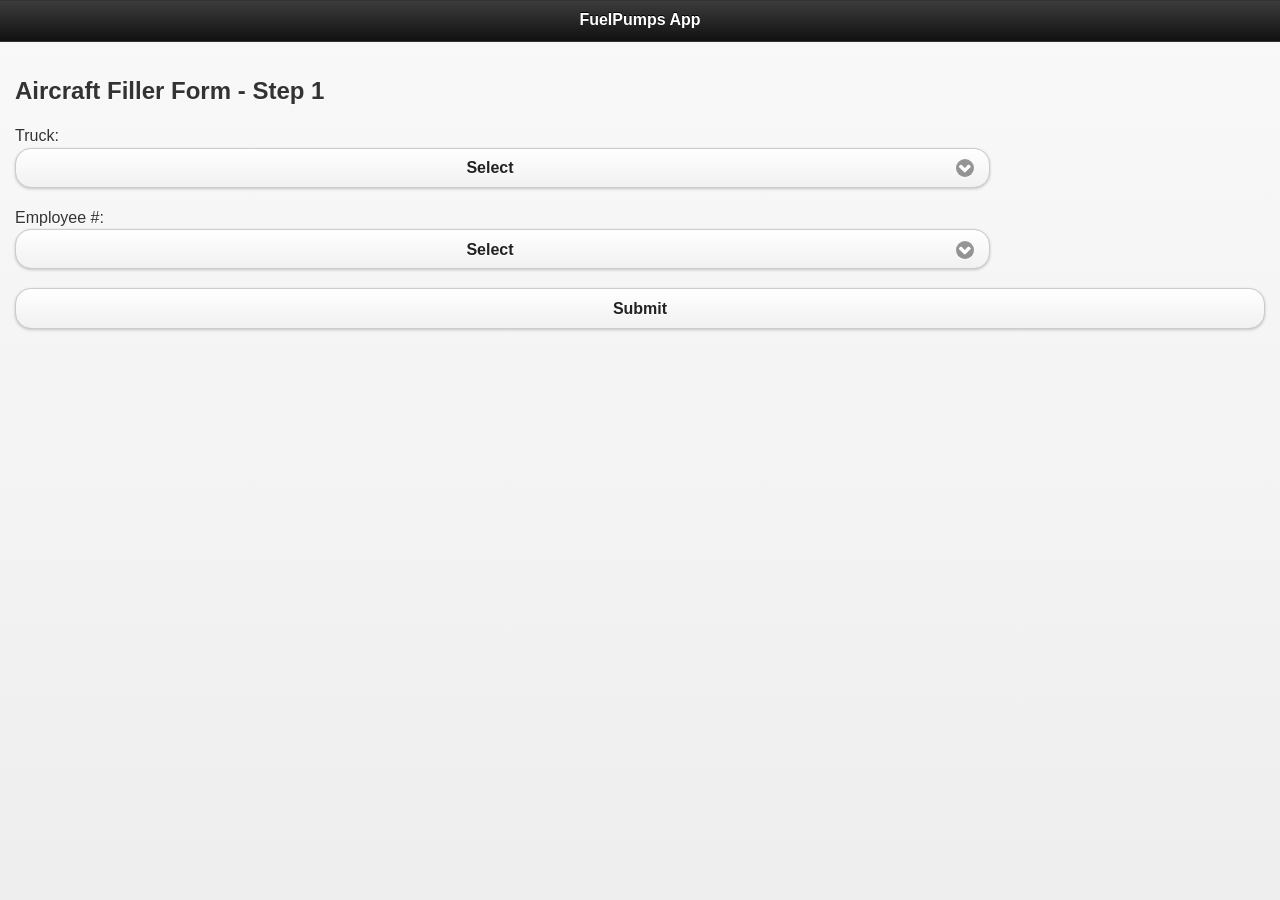
<file: index.html>
<!DOCTYPE html>
<html>
<head>
  <meta charset="utf-8">
  <title>Home | FuelPumps</title>
  <meta name="viewport" content="width=device-width, initial-scale=1">
  <meta name="apple-mobile-web-app-capable" content="yes">
  <meta name="apple-mobile-web-app-status-bar-style" content="black">

  <link href="css/styles.css" rel="stylesheet">

  <script src="js/jquery-1.9.1.min.js"></script>
  <script src="js/jquery.mobile-1.3.1.min.js"></script>
  <script src="js/codiqa.ext.min.js"></script>
  <script src="js/fuelpumps.js"></script>
  <script src="js/cookie.js"></script>
</head>
<body>
  <div data-role="page" data-control-title="Home" id="page1">
      <div data-theme="a" data-role="header">
          <h3>
              FuelPumps App
          </h3>
          
      </div>
	  <form>
      <div data-role="content">
          <h2>
              Aircraft Filler Form - Step 1
          </h2>
          <div data-role="fieldcontain" data-controltype="selectmenu">
              <label for="truck">
                  Truck:
              </label><br />
              <select id="truck" name="">
				  <option value="">
                      Select
                  </option>
				  
                  <option value="Truck 1">
                      Truck 1
                  </option>
                  <option value="Truck 2">
                      Truck 2
                  </option>
                  <option value="Truck 3">
                      Truck 3
                  </option>
              </select>
          </div>
          <div data-role="fieldcontain" data-controltype="selectmenu">
              <label for="employee_no">
                  Employee #:
              </label><br />
              <select id="employee_no" name="">
				  <option value="">
                      Select
                  </option>
                  <option value="000123">
                      000123
                  </option>
                  <option value="000124">
                      000124
                  </option>
                  <option value="000125">
                      000125
                  </option>
                  <option value="000126">
                      000126
                  </option>
                  <option value="000127">
                      000127
                  </option>
                  <option value="000128">
                      000128
                  </option>
                  <option value="000129">
                      000129
                  </option>
              </select>
          </div>
          
          <input type="submit" value="Submit"/>
      </div>
	  </form>
  </div>
  
       
<script type="text/javascript">
$(document).ready(function(){



  $("form").submit(function(){
	
	var truck = $("#truck").val();
	var employee_no = $("#employee_no").val();
	
	//alert(truck+' '+employee_no)
	
	if(truck == '' || employee_no == '')
	{
		alert("Please select both options.");
	}
	else
	{
		//alert(truck+" "+employee_no)
		//setCookie("cook_truck", truck)
		//setCookie("cook_employee_no", employee_no)
		//window.location.href = "carFill1.html"
		
		window.localStorage.setItem("cook_truck", truck);
		window.localStorage.setItem("cook_employee_no", employee_no);
		
		var url = "carFill1.html";    
		$(location).attr('href',url);

	}
	return false;
   
  });
});
</script>


</body>
</html>
</file>
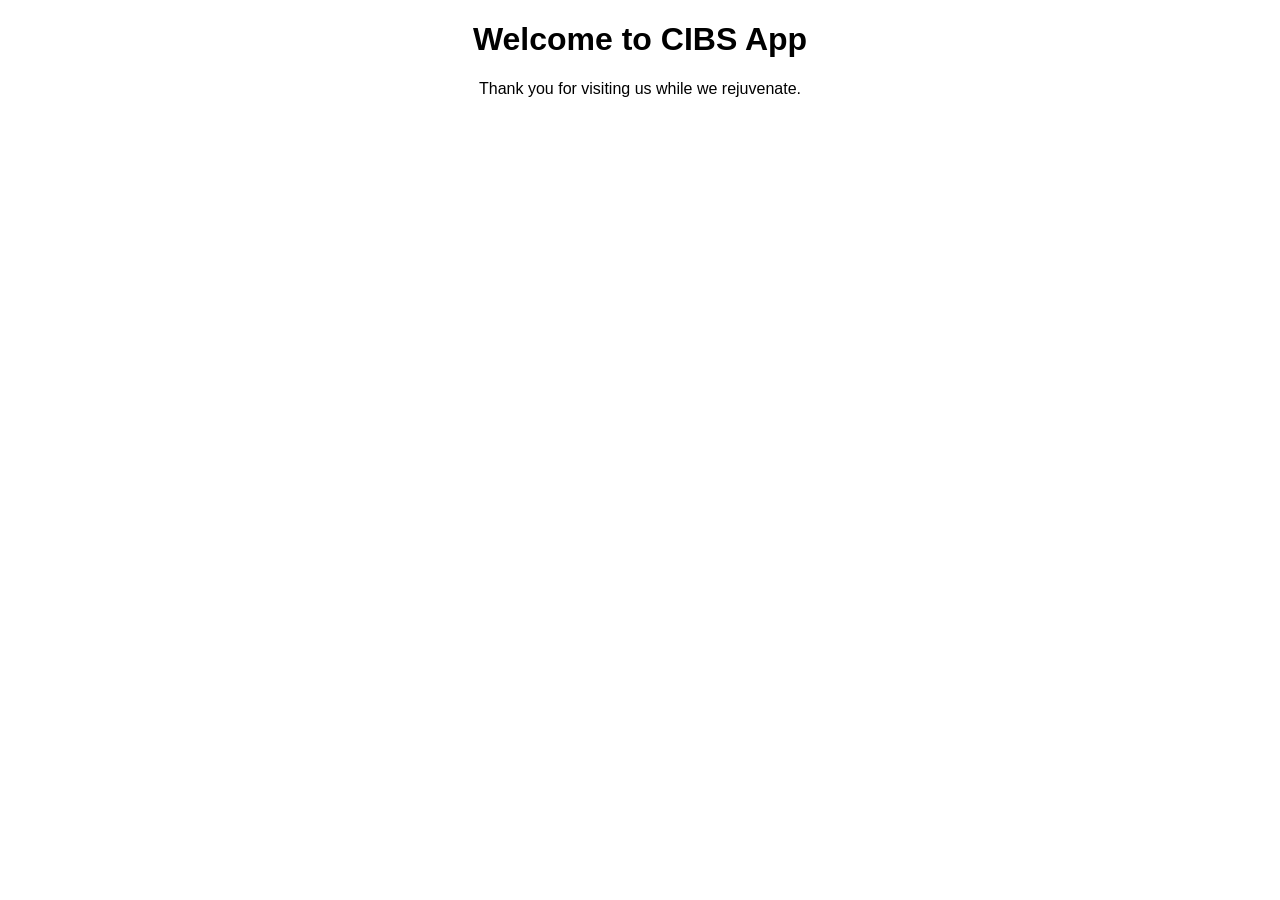
<file: webservices/index.html>
<!DOCTYPE html>
<html>
<head>
<title>Welcome to CIBS App</title>
<style>
body {
	text-align:center;
	font-family:Geneva, Arial, Helvetica, sans-serif;
}
</style>

</head>
<body>
<h1>Welcome to CIBS App</h1>

<p>Thank you for visiting us while we rejuvenate.</p>
</body>
</html>
</file>
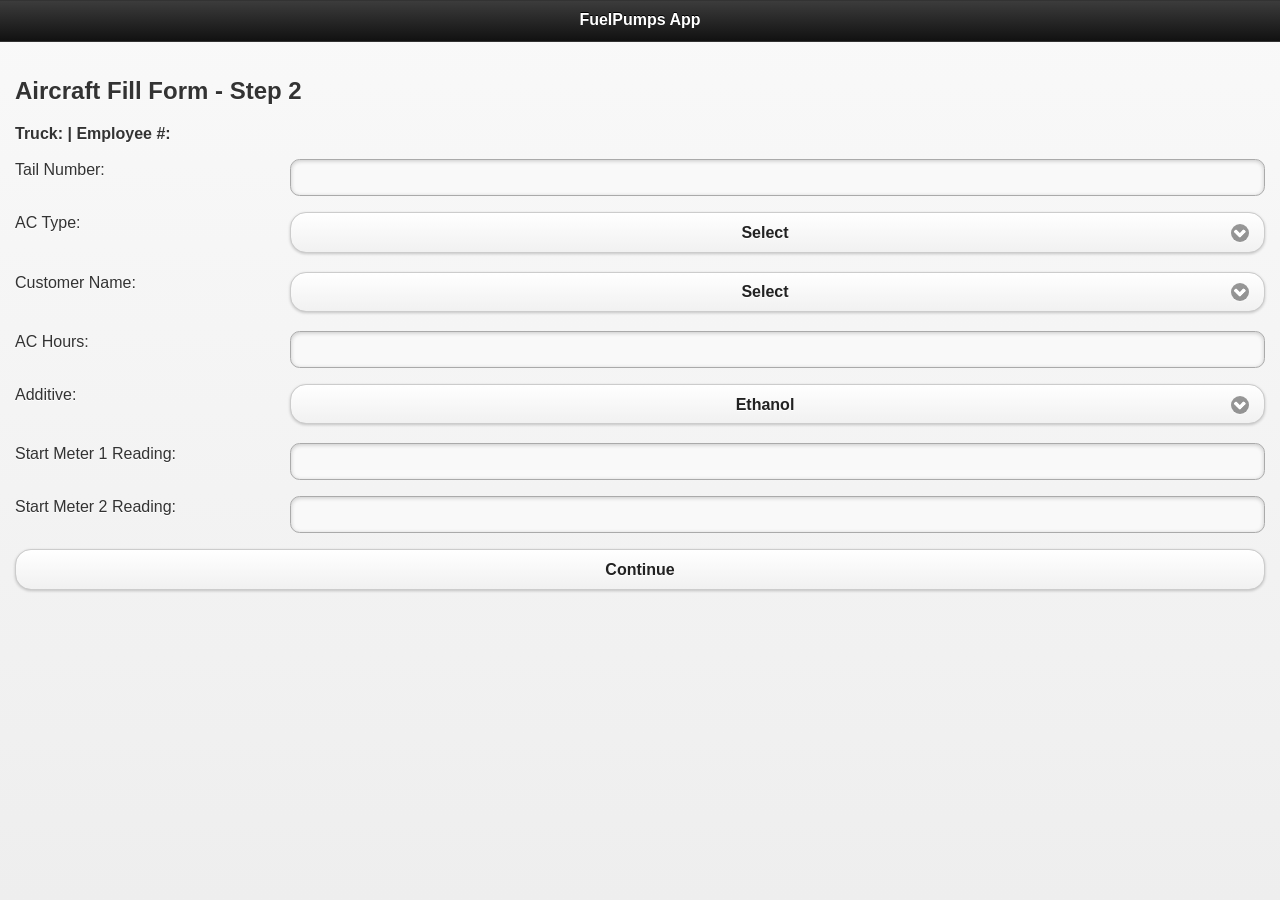
<file: carFill1.html>
<!DOCTYPE html>
<html>
<head>
  <meta charset="utf-8">
  <title>Aircraft Fill Form | FuelPumps</title>
  <meta name="viewport" content="width=device-width, initial-scale=1">
  <meta name="apple-mobile-web-app-capable" content="yes">
  <meta name="apple-mobile-web-app-status-bar-style" content="black">

  <link href="css/styles.css" rel="stylesheet">

  <script src="js/jquery-1.9.1.min.js"></script>
  <script src="js/jquery.mobile-1.3.1.min.js"></script>
  <script src="js/codiqa.ext.min.js"></script>
  <script src="js/fuelpumps.js"></script>  
  <script src="js/cookie.js"></script>
  
  
  
</head>
<body>
  <div data-role="page" data-control-title="Aircraft Fill Form" id="page4">
      <div data-theme="a" data-role="header">
          <h3>
              FuelPumps App
          </h3>
          
      </div>
	  <form>
      <div data-role="content">
          <h2>
              Aircraft Fill Form - Step 2 
          </h2>
		  
		 
          <b>Truck: <span id="lab_pump_name"></span> | Employee #: <span id="lab_filler_no"></span></b>
          
         <div data-role="fieldcontain" data-controltype="textinput">
              <label for="tail_id">
                  Tail Number:
              </label>
              <input name="" id="tail_id" placeholder="" value="" type="text"/>
          </div>
          <div data-role="fieldcontain" data-controltype="selectmenu">
              <label for="ac_type">
                  AC Type:
              </label>
              <select id="ac_type" name="">
				  <option value="">
                      Select
                  </option>
                  <option value="Ford">
                      Ford
                  </option>
                  <option value="Chevy">
                      Chevy
                  </option>
                  <option value="Jeep">
                      Jeep
                  </option>
                  <option value="Subraru">
                      Subraru
                  </option>
                  <option value="Benz">
                      Benz
                  </option>
                  <option value="UNK - Unknown">
                      UNK - Unknown
                  </option>
              </select>
          </div>
          <div data-role="fieldcontain" data-controltype="selectmenu">
              <label for="customer_name">
                  Customer Name:
              </label>
              <select id="customer_name" name="">
				  <option value="">
                      Select
                  </option>
                  <option value="Jon Jones">
                      Jon Jones
                  </option>
                  <option value="Dave Jones">
                      Dave Jones
                  </option>
                  <option value="Brenda Jones">
                      Brenda Jones
                  </option>
                  <option value="Billy Gram">
                      Billy Gram
                  </option>
                  <option value="Tony Bennette">
                      Tony Bennette
                  </option>
                  <option value="Jimmy Good">
                      Jimmy Good
                  </option>
                  <option value="Upto Nogood">
                      Upto Nogood
                  </option>
              </select>
          </div>
          <div data-role="fieldcontain" data-controltype="textinput">
              <label for="ac_hours">
                  AC Hours:
              </label>
              <input name="" id="ac_hours" placeholder="" value="" type="text"/>
          </div>
          <div data-role="fieldcontain" data-controltype="selectmenu">
              <label for="additive">
                  Additive:
              </label>
              <select id="additive" name="">
                  <option value="Ethanol">
                      Ethanol
                  </option>
                  <option value="Type A Lubricant">
                      Type A Lubricant
                  </option>
              </select>
          </div>
          <div data-role="fieldcontain" data-controltype="textinput">
              <label for="start_meter_1_reading">
                  Start Meter 1 Reading:
              </label>
              <input name="" id="start_meter_1_reading" placeholder="" value="" type="text" />
          </div>
          <div data-role="fieldcontain" data-controltype="textinput">
              <label for="start_meter_2_reading">
                  Start Meter 2 Reading:
              </label>
              <input name="" id="start_meter_2_reading" placeholder="" value="" type="text" />
          </div>
          <input type="submit" value="Continue"/>
      </div>
	  </form>
  </div>
  
<script type="text/javascript">
$(document).ready(function(){
	
	var truck = window.localStorage.getItem("cook_truck");
	var employee_no = window.localStorage.getItem("cook_employee_no");
  // Run code
  //var truck = getCookie("cook_truck");
  //var employee_no = getCookie("cook_employee_no");

  /*document.getElementById('lab_pump_name').innerHTML = pumpArray[truck];
  document.getElementById('lab_filler_no').innerHTML = fillerArray[employee_no];*/
  
  $('#lab_pump_name').html(truck);
  $('#lab_filler_no').html(employee_no);
  
  var dataString = 'truck='+ truck
  // AJAX Code To Submit Form.
	$.ajax({
		type: "POST",
		url: "http://fuelpumps.prologicsoft.net/webservices/get_pump_data.php",
		data: dataString,
		cache: false,
		success: function(result){
		//alert(result);
		
		var obj = jQuery.parseJSON(result);
		//alert(obj.error_code)
		if(obj.error_code == "S4200")
		{
			
			
			$( "#start_meter_1_reading" ).val(obj.super_unleaded_gal);
			$( "#start_meter_2_reading" ).val(obj.reg_unleaded_gal);
			window.localStorage.setItem("cook_start_meter_1_reading", obj.super_unleaded_gal);
			window.localStorage.setItem("cook_start_meter_2_reading", obj.reg_unleaded_gal);
			//setCookie("cook_start_meter_1_reading", obj.super_unleaded_gal);
			//setCookie("cook_start_meter_2_reading", obj.reg_unleaded_gal);
			
			//document.getElementById('start_meter_1_reading').innerHTML = obj.super_unleaded_gal
		}
		else
		{
			$( "#start_meter_1_reading" ).val(0);
			$( "#start_meter_2_reading" ).val(0);
			
			window.localStorage.setItem("cook_start_meter_1_reading", 0);
			window.localStorage.setItem("cook_start_meter_2_reading", 0);
			
			//setCookie("cook_start_meter_1_reading", 0);
			//setCookie("cook_start_meter_2_reading", 0);
		}
	}
	});

  $("form").submit(function(){
    var tail_id 			= $("#tail_id").val();
	var ac_type 			= $("#ac_type").val();
	var customer_name 		= $("#customer_name").val();
	var ac_hours 			= $("#ac_hours").val();
	var additive 			= $("#additive").val();
	var start_1 			= $("#start_meter_1_reading").val();
	var start_2 			= $("#start_meter_2_reading").val();
	
	if(tail_id == '')
	{
		alert("Please enter Tail Id.");
		return false;
	}	
	else if(ac_type == '')
	{
		alert("Please select AC Type.");
		return false;
	}
	
	else if(customer_name == '')
	{
		alert("Please select Customer Name.");
		return false;
	}
	else if(ac_hours == '')
	{
		alert("Please enter AC Hours.");
		return false;
	}
	else if(truck == '')
	{
		alert("You have not selected truck from previous page.");
		return false;
	}
	else if(employee_no == '')
	{
		alert("You have not selected employee number from previous page.");
		return false;
	}
	else
	{
		/*setCookie("cook_tail_id", tail_id);
		setCookie("cook_ac_type", ac_type);
		setCookie("cook_customer_name", customer_name);
		setCookie("cook_ac_hours", ac_hours);
		setCookie("cook_additive", additive);*/
		
		
		//alert(ac_hours)
		
		window.localStorage.setItem("cook_tail_id", tail_id);
		window.localStorage.setItem("cook_ac_type", ac_type);
		window.localStorage.setItem("cook_customer_name", customer_name);
		window.localStorage.setItem("cook_ac_hours", ac_hours);
		window.localStorage.setItem("cook_additive", additive);
		window.localStorage.setItem("cook_start_meter_1_reading", start_1);
		window.localStorage.setItem("cook_start_meter_2_reading", start_2);
		
		$(location).attr('href', 'carFill2.html');
	}
	
	
	
	return false;
   
  });
});
</script>

</body>
</html>
</file>
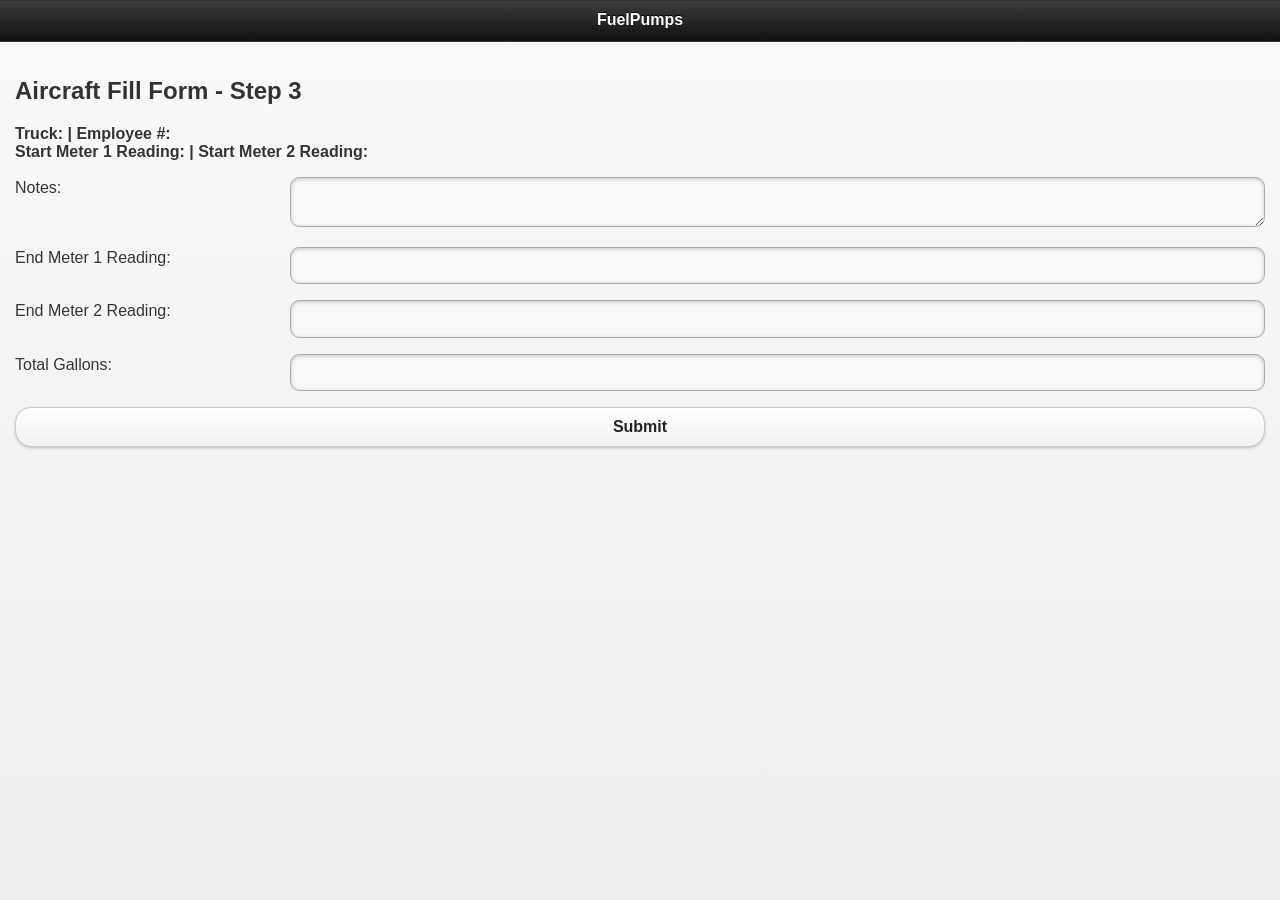
<file: carFill2.html>
<!DOCTYPE html>
<html>
<head>
  <meta charset="utf-8">
  <title>Aircraft Fill Form 2 | FuelPumps</title>
  <meta name="viewport" content="width=device-width, initial-scale=1">
  <meta name="apple-mobile-web-app-capable" content="yes">
  <meta name="apple-mobile-web-app-status-bar-style" content="black">

  <link href="css/styles.css" rel="stylesheet">

  <script src="js/jquery-1.9.1.min.js"></script>
  <script src="js/jquery.mobile-1.3.1.min.js"></script>
  <script src="js/codiqa.ext.min.js"></script>
  <script src="js/fuelpumps.js"></script>
  <script src="js/cookie.js"></script>
  
  <style>
  </style>
  
 
</head>
<body>
  <div data-role="page" data-control-title="Aircraft Fill Form 2" id="page5">
      <div data-theme="a" data-role="header">
          <h3>
              FuelPumps
          </h3>
          
      </div>
	  <form>
      <div data-role="content">
          <h2>
              Aircraft Fill Form - Step 3
          </h2>
		  
		  <b>Truck: <span id="lab_pump_name"></span> | Employee #: <span id="lab_filler_no"></span></b><br>
		  <b>Start Meter 1 Reading: <span id="lab_start_1"></span> | Start Meter 2 Reading: <span id="lab_start_2"></span></b><br>
		  
          <div data-role="fieldcontain" data-controltype="textarea">
              <label for="textarea1">
                  Notes:
              </label>
              <textarea name="" id="textarea1" placeholder=""></textarea>
          </div>
          <div data-role="fieldcontain" data-controltype="textinput">
              <label for="end_meter_1_reading">
                  End Meter 1 Reading:
              </label>
              <input name="" id="end_meter_1_reading" placeholder="" value="" type="text"/>
          </div>
          <div data-role="fieldcontain" data-controltype="textinput">
              <label for="end_meter_2_reading">
                  End Meter 2 Reading:
              </label>
              <input name="" id="end_meter_2_reading" placeholder="" value="" type="text"/>
          </div>
          <div data-role="fieldcontain" data-controltype="textinput">
              <label for="total_gallons">
                  Total Gallons:
              </label>
              <input name="" id="total_gallons" placeholder="" value="" type="text" readonly="readonly" />
          </div>
          <input type="submit" value="Submit"/>
      </div>
	  </form>
  </div>
  
<script type="text/javascript">
$(document).ready(function(){

  // Run code
  /*var pump_id = getCookie("cook_pump_id");
  var filler_id = getCookie("cook_filler_id");
  var tail_id = getCookie("cook_tail_id");
  var ac_type_id = getCookie("cook_ac_type_id");
  var customer_name = getCookie("cook_customer_name");
  var mileage = getCookie("cook_mileage");
  var additive = getCookie("cook_additive");
  var start_1 = getCookie("cook_start_meter_1_reading");
  var start_2 = getCookie("cook_start_meter_2_reading");*/
  
  
  // Run code
  //var truck = getCookie("cook_truck");
  //var employee_no = getCookie("cook_employee_no");

  /*document.getElementById('lab_pump_name').innerHTML = pumpArray[truck];
  document.getElementById('lab_filler_no').innerHTML = fillerArray[employee_no];*/
  
  
  
  var truck = window.localStorage.getItem("cook_truck");
  var employee_no = window.localStorage.getItem("cook_employee_no");
  var tail_id = window.localStorage.getItem("cook_tail_id");
  var ac_type = window.localStorage.getItem("cook_ac_type");
  var customer_name = window.localStorage.getItem("cook_customer_name");
  var mileage = window.localStorage.getItem("cook_mileage");
  var additive = window.localStorage.getItem("cook_additive");
  var start_1 = window.localStorage.getItem("cook_start_meter_1_reading");
  var start_2 = window.localStorage.getItem("cook_start_meter_2_reading");
  
 
  
  $('#lab_pump_name').html(truck);
  $('#lab_filler_no').html(employee_no);
  $('#lab_start_1').html(start_1);
  $('#lab_start_2').html(start_2);
  
  $('#end_meter_1_reading').val(start_1);
  $('#end_meter_2_reading').val(start_2);
 
	//alert(start_1)
	//alert(start_2)
	var flag1 = true
	var flag2 = true
	var total_gallons = 0;
	
	$("#total_gallons").focus(function(){
		
		total_gallons = gallon_calc();
		$("#total_gallons").val(total_gallons);
	  
	});

  $("form").submit(function(){
    total_gallons = gallon_calc();
	$("#total_gallons").val(total_gallons);
	
	var end_1 = $("#end_meter_1_reading").val();
	var end_2 = $("#end_meter_2_reading").val();
	var notes = $("#textarea1").val();
	
	if(truck==''||employee_no==''||start_1==''||start_2==''||end_1==''||end_2=='')
	{
		alert("Please fill all fields.");
	}
	else
	{
		window.localStorage.setItem("cook_notes", notes);
		window.localStorage.setItem("cook_end_meter_1_reading", end_1);
		window.localStorage.setItem("cook_end_meter_2_reading", end_2);
		window.localStorage.setItem("cook_total_gallons", total_gallons);
		$(location).attr('href', 'carFill3.html');
		
	}


	return false;
   
  });
});
function gallon_calc()
{
	var flag1 = true
	var flag2 = true
	var total_gallons = 0;
	
	/*var start_1 = getCookie("cook_start_meter_1_reading");
	var start_2 = getCookie("cook_start_meter_2_reading");*/
	
	var start_1 = window.localStorage.getItem("cook_start_meter_1_reading");
	var start_2 = window.localStorage.getItem("cook_start_meter_2_reading");
  
  
	var end_1 = $("#end_meter_1_reading").val();
	var end_2 = $("#end_meter_2_reading").val();
  
	if(end_1 == '' || !$.isNumeric(end_1))
	{
		alert('Please enter a numeric value for end meter 1');
		flag1 = false 
	}
	
	else if(end_2 == '' || !$.isNumeric(end_2))
	{
		alert('Please enter a numeric value for end meter 2');
		flag2 = false
	}
	else
	{
		/*if(parseInt(end_1) - parseInt(start_1) < 0)
		{
			alert('End for for Meter 1 cannot be less than the start value.');
			$("#end_meter_1_reading").val('0');
			total_gallons = 0;
		}
		
		if(parseInt(end_2) - parseInt(start_2) < 0)
		{
			alert('End for for Meter 2 cannot be less than the start value.');
			$("#end_meter_2_reading").val('0');
			total_gallons = 0;
		}*/
		
		
		total_gallons = parseInt(end_1) - parseInt(start_1) + parseInt(end_2) - parseInt(start_2);
		
		/*if(total_gallons < 0)
		{
			alert('Negative value for gallons not accepted.');
			total_gallons = 0;
		}*/
		//alert('Total: '+total_gallons);
		return total_gallons;
		
		
	}
}
</script>
  
</body>
</html>
</file>
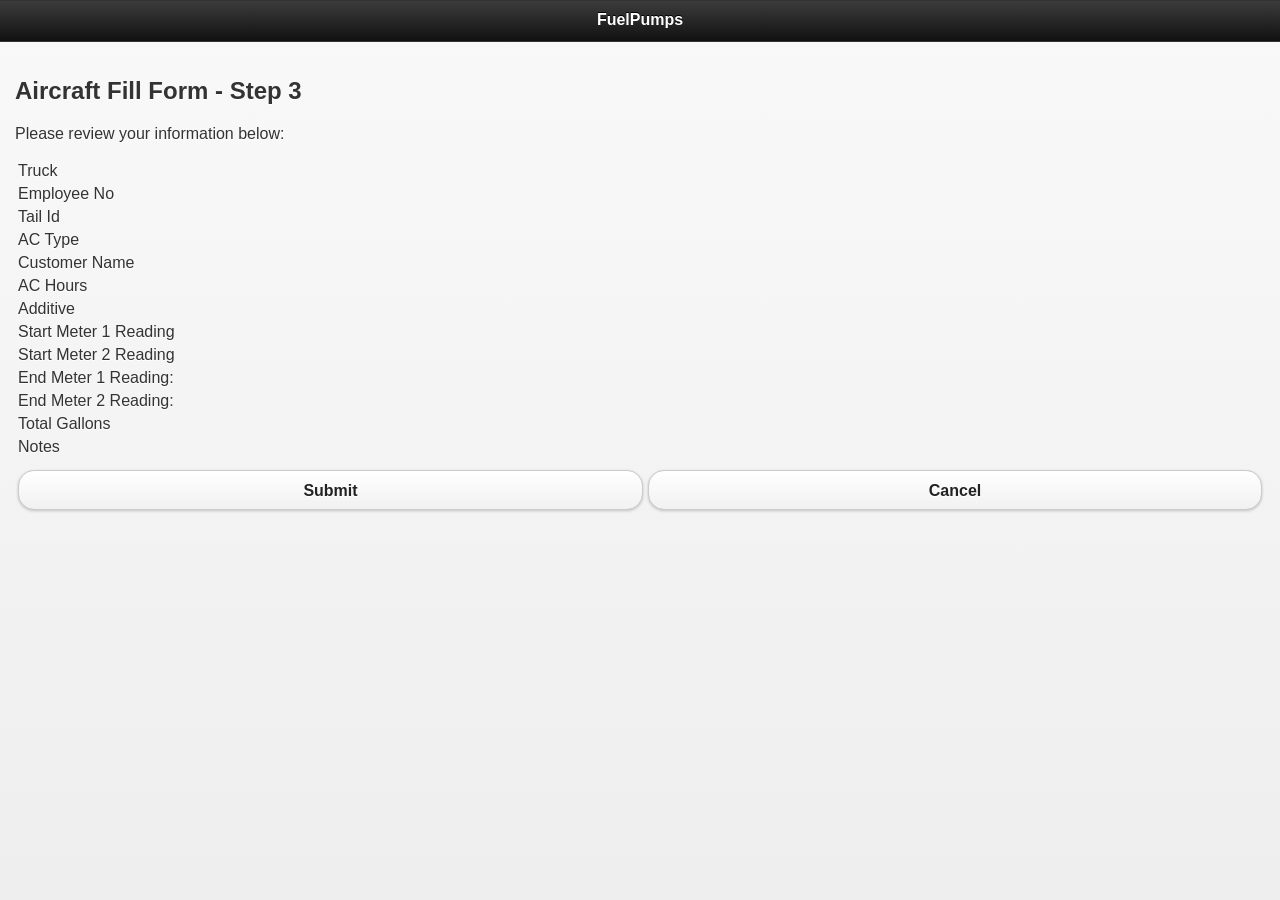
<file: carFill3.html>
<!DOCTYPE html>
<html>
<head>
  <meta charset="utf-8">
  <title>Aircraft Fill Form 2 | FuelPumps</title>
  <meta name="viewport" content="width=device-width, initial-scale=1">
  <meta name="apple-mobile-web-app-capable" content="yes">
  <meta name="apple-mobile-web-app-status-bar-style" content="black">

  <link href="css/styles.css" rel="stylesheet">

  <script src="js/jquery-1.9.1.min.js"></script>
  <script src="js/jquery.mobile-1.3.1.min.js"></script>
  <script src="js/codiqa.ext.min.js"></script>
  <script src="js/fuelpumps.js"></script>
  <script src="js/cookie.js"></script>
  <script src="js/val.js"></script>
  
 

  
</head>
<body>
  <div data-role="page" data-control-title="Aircraft Fill Form 2" id="page5">
      <div data-theme="a" data-role="header">
          <h3>
              FuelPumps
          </h3>
          
      </div>
	  <form>
      <div data-role="content">
          <h2>
              Aircraft Fill Form - Step 3
          </h2>
		  
		  <p>Please review your information below:</p>
		  <table cellpadding="2" cellspacing="1" width="90%">
		  <tr><td width="20%">Truck</td><td><label id="pump_name" name=""></label></td></tr>
		  <tr><td>Employee No</td><td><label id="filler_no" name=""></label></td></tr>
		  <tr><td>Tail Id</td><td><label id="tail_id" name=""></label></td></tr>
		  <tr><td>AC Type</td><td><label id="car_type" name=""></label></td></tr>
		  <tr><td>Customer Name</td><td><label id="car_owner" name=""></label></td></tr>
		  <tr><td>AC Hours</td><td><label id="ac_hours" name=""></label></td></tr>
		  <tr><td>Additive</td><td><label id="additive" name=""></label></td></tr>
		  <tr><td>Start Meter 1 Reading</td><td><label id="start_1_reading" name=""></label></td></tr>
		  <tr><td>Start Meter 2 Reading</td><td><label id="start_2_reading" name=""></label></td></tr>
		  <tr><td>End Meter 1 Reading:</td><td><label id="end_1_reading" name=""></label></td></tr>
		  <tr><td>End Meter 2 Reading:</td><td><label id="end_2_reading" name=""></label></td></tr>
		  <tr><td>Total Gallons</td><td><label id="total_gallons" name=""></label></td></tr>
		  <tr><td>Notes</td><td><label id="notes" name=""></label></td></tr>
		  
		  </table>
		  
		  <table cellpadding="2" cellspacing="1" width="100%">
		  <tr><td><input type="submit" value="Submit"/></td><td><input type="button" id="cancel" value="Cancel"/></td></tr>
		  </table>
		  
      </div>
	  </form>
  </div>
  
<script type="text/javascript">


$(document).ready(function(){


  // Run code
  /*
  var pump_id = getCookie("cook_pump_id");
  var filler_id = getCookie("cook_filler_id");
  var tail_id = getCookie("cook_tail_id");
  var ac_type = getCookie("cook_ac_type");
  var customer_name = getCookie("cook_customer_name");
  var ac_hours = getCookie("cook_ac_hours");
  var additive = getCookie("cook_additive");
  var start_1 = getCookie("cook_start_meter_1_reading");
  var start_2 = getCookie("cook_start_meter_2_reading");
  var end_1 = getCookie("cook_end_meter_1_reading");
  var end_2 = getCookie("cook_end_meter_2_reading");
  var notes = getCookie("cook_notes");
  var total_gallons = getCookie("cook_total_gallons");*/
  
  /*var pump_id = window.localStorage.getItem("cook_pump_id");
  var filler_id = window.localStorage.getItem("cook_filler_id");*/
  
  var truck = window.localStorage.getItem("cook_truck");
  var employee_no = window.localStorage.getItem("cook_employee_no");
  
  var tail_id = window.localStorage.getItem("cook_tail_id");
  var ac_type = window.localStorage.getItem("cook_ac_type");
  var customer_name = window.localStorage.getItem("cook_customer_name");
  var ac_hours = window.localStorage.getItem("cook_ac_hours");
  var additive = window.localStorage.getItem("cook_additive");
  var start_1 = window.localStorage.getItem("cook_start_meter_1_reading");
  var start_2 = window.localStorage.getItem("cook_start_meter_2_reading");
  var end_1 = window.localStorage.getItem("cook_end_meter_1_reading");
  var end_2 = window.localStorage.getItem("cook_end_meter_2_reading");
  var notes = window.localStorage.getItem("cook_notes");
  var total_gallons = window.localStorage.getItem("cook_total_gallons");
  
  //alert(ac_hours)
  
  //alert(ac_type)
  $('#pump_name').html(truck);
  $('#filler_no').html(employee_no);
  $('#tail_id').html(tail_id);
  $('#car_type').html(ac_type);
  $('#car_owner').html(customer_name);
  $('#ac_hours').html(ac_hours);
  $('#additive').html(additive);
  $('#start_1_reading').html(start_1);
  $('#start_2_reading').html(start_2);
  $('#end_1_reading').html(end_1);
  $('#end_2_reading').html(end_2);
  $('#total_gallons').html(total_gallons);
  $('#notes').html(notes);
  

  $("form").submit(function(){
    
	
	// Returns successful data submission message when the entered information is stored in database.
	var dataString = 'truck='+ truck + '&employee_no='+ employee_no + '&tail_id='+ tail_id + '&ac_type='+ ac_type + '&customer_name='+ customer_name + '&ac_hours='+ ac_hours + '&additive='+ additive + '&start_1='+ start_1 + '&start_2='+ start_2 + '&end_1='+ end_1 + '&end_2='+ end_2 + '&total_gallons='+ total_gallons + '&notes='+ notes;
	alert(dataString)
	if(truck==''||employee_no==''||start_1==''||start_2==''||end_1==''||end_2=='')
	{
		alert("Please fill all fields.");
	}
	else
	{
		// AJAX Code To Submit Form.
		$.ajax({
		type: "POST",
		url: "../concierge_service/webservices/add_refill_data.php",
		data: dataString,
		cache: false,
		success: function(result){
		//alert(result)
		if(result == "S4100")
		{
			$(location).attr('href', 'thanks.html');
		}
		}
		});
	}

	
	return false;
   
  });
  
  
  
	$("#cancel").click(function(){
	$(location).attr('href', 'index.html');
	});

  
  
});
</script>
  
</body>
</html>
</file>
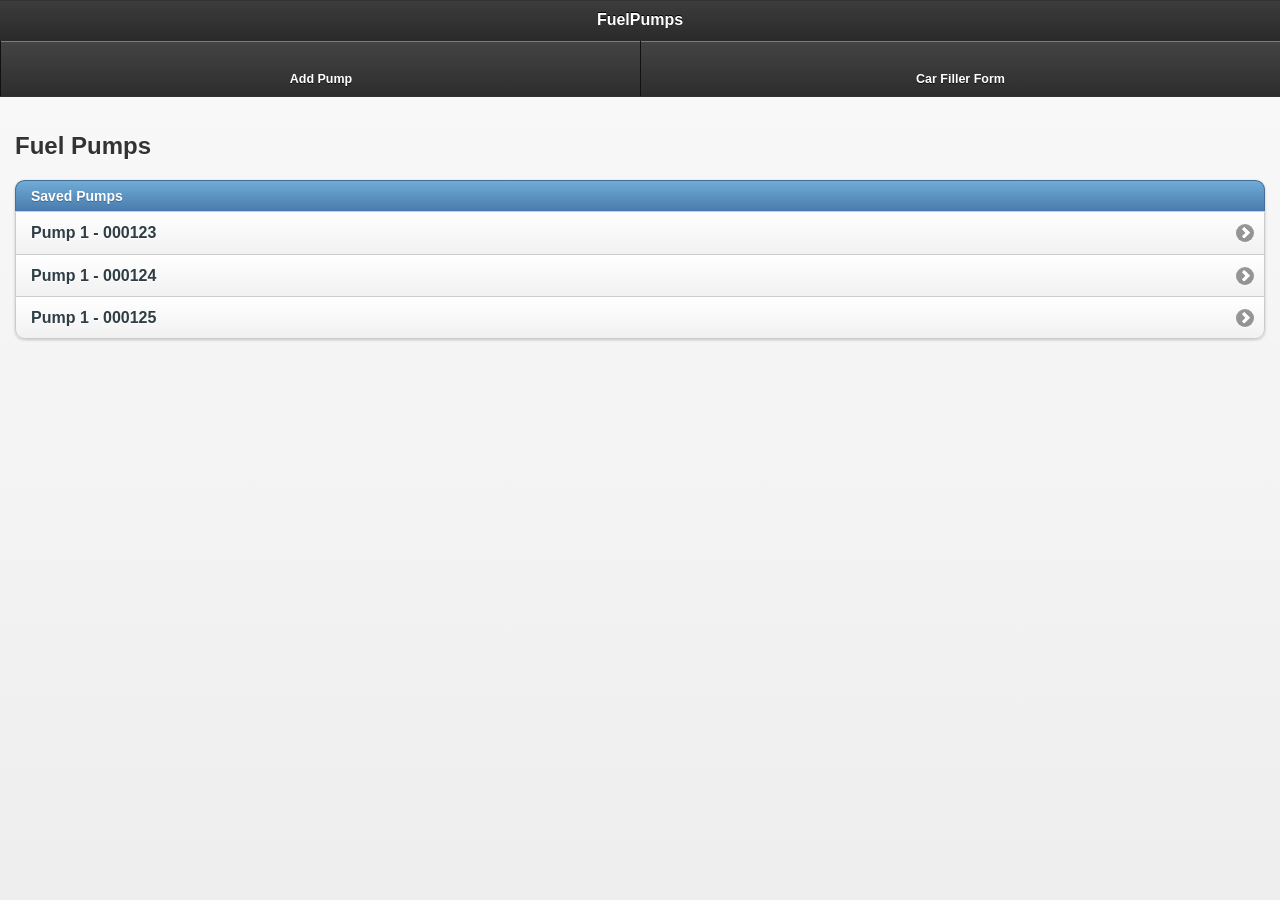
<file: page3.html>
<!DOCTYPE html>
<html>
<head>
  <meta charset="utf-8">
  <title>Pumps | FuelPumps</title>
  <meta name="viewport" content="width=device-width, initial-scale=1">
  <meta name="apple-mobile-web-app-capable" content="yes">
  <meta name="apple-mobile-web-app-status-bar-style" content="black">

  <link href="css/styles.css" rel="stylesheet">

  <script src="js/scripts.js"></script>
</head>
<body>
  <div data-role="page" data-control-title="Pumps" id="page3">
      <div data-theme="a" data-role="header">
          <h3>
              FuelPumps
          </h3>
          <div data-role="navbar" data-iconpos="top">
              <ul>
                  <li>
                      <a href="index.html" data-transition="fade" data-theme="" data-icon="">
                          Add Pump
                      </a>
                  </li>
                  <li>
                      <a href="index.html" data-transition="fade" data-theme="" data-icon="">
                          Car Filler Form
                      </a>
                  </li>
              </ul>
          </div>
      </div>
      <div data-role="content">
          <h2>
              Fuel Pumps
          </h2>
          <ul id="pump_filler_id" data-role="listview" data-divider-theme="b" data-inset="true">
              <li data-role="list-divider" role="heading">
                  Saved Pumps
              </li>
              <li data-theme="c">
                  <a href="index.html" data-transition="slide">
                      Pump 1 - 000123
                  </a>
              </li>
              <li data-theme="c">
                  <a href="index.html" data-transition="slide">
                      Pump 1 - 000124
                  </a>
              </li>
              <li data-theme="c">
                  <a href="index.html" data-transition="slide">
                      Pump 1 - 000125
                  </a>
              </li>
          </ul>
      </div>
  </div>
</body>
</html>
</file>
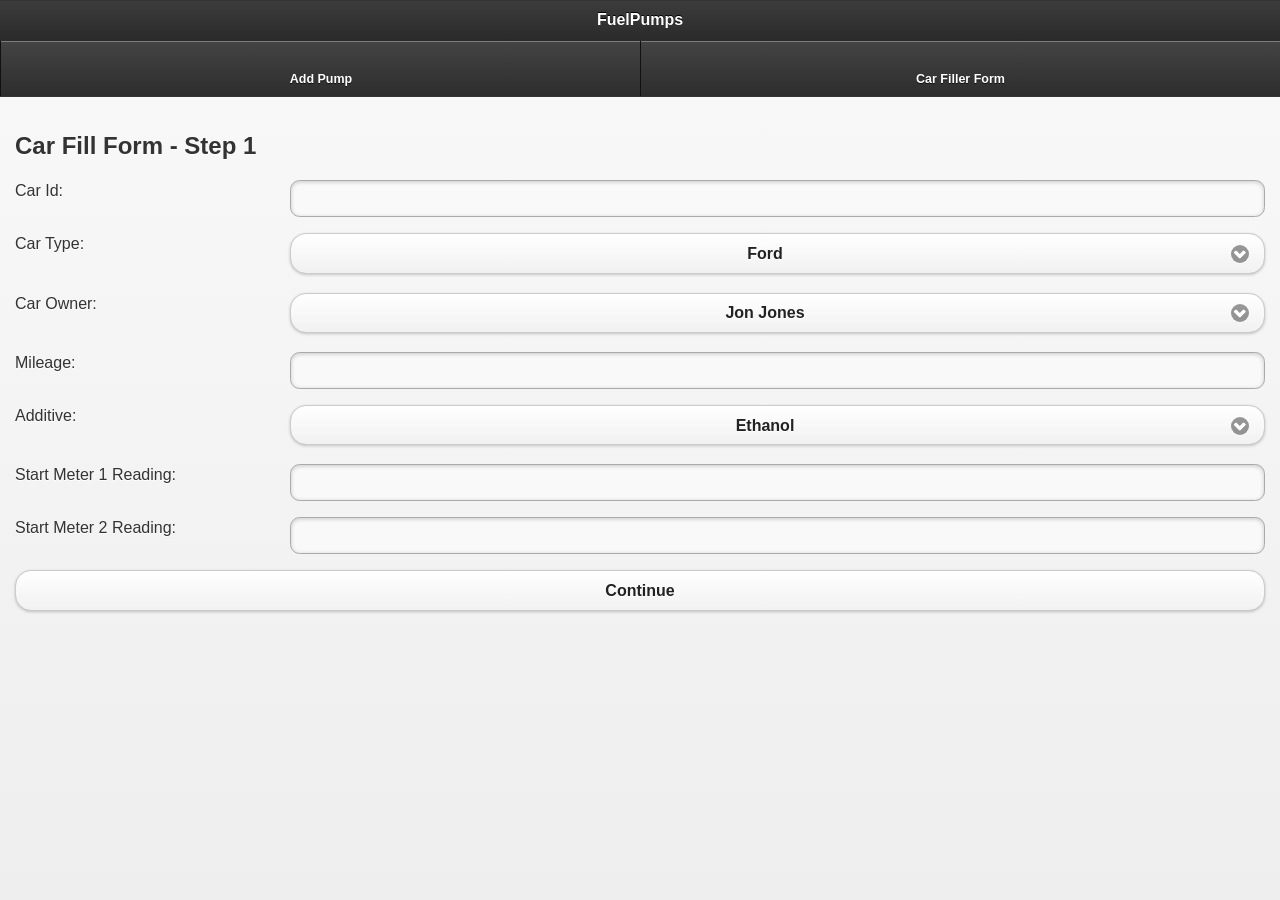
<file: page4.html>
<!DOCTYPE html>
<html>
<head>
  <meta charset="utf-8">
  <title>Car Fill Form | FuelPumps</title>
  <meta name="viewport" content="width=device-width, initial-scale=1">
  <meta name="apple-mobile-web-app-capable" content="yes">
  <meta name="apple-mobile-web-app-status-bar-style" content="black">

  <link href="css/styles.css" rel="stylesheet">

  <script src="js/scripts.js"></script>
</head>
<body>
  <div data-role="page" data-control-title="Car Fill Form" id="page4">
      <div data-theme="a" data-role="header">
          <h3>
              FuelPumps
          </h3>
          <div data-role="navbar" data-iconpos="top">
              <ul>
                  <li>
                      <a href="index.html" data-transition="fade" data-theme="" data-icon="">
                          Add Pump
                      </a>
                  </li>
                  <li>
                      <a href="index.html" data-transition="fade" data-theme="" data-icon="">
                          Car Filler Form
                      </a>
                  </li>
              </ul>
          </div>
      </div>
      <div data-role="content">
          <h2>
              Car Fill Form - Step 1
          </h2>
          <div data-role="fieldcontain" data-controltype="textinput">
              <label for="car_id">
                  Car Id:
              </label>
              <input name="" id="car_id" placeholder="" value="" type="text"/>
          </div>
          <div data-role="fieldcontain" data-controltype="selectmenu">
              <label for="car_type_id">
                  Car Type:
              </label>
              <select id="car_type_id" name="">
                  <option value="1">
                      Ford
                  </option>
                  <option value="2">
                      Chevy
                  </option>
                  <option value="3">
                      Jeep
                  </option>
                  <option value="4">
                      Subraru
                  </option>
                  <option value="5">
                      Benz
                  </option>
                  <option value="99">
                      UNK - Unknown
                  </option>
              </select>
          </div>
          <div data-role="fieldcontain" data-controltype="selectmenu">
              <label for="car_owner_id">
                  Car Owner:
              </label>
              <select id="car_owner_id" name="">
                  <option value="1">
                      Jon Jones
                  </option>
                  <option value="2">
                      Dave Jones
                  </option>
                  <option value="3">
                      Brenda Jones
                  </option>
                  <option value="4">
                      Billy Gram
                  </option>
                  <option value="5">
                      Tony Bennette
                  </option>
                  <option value="6">
                      Jimmy Good
                  </option>
                  <option value="7">
                      Upto Nogood
                  </option>
              </select>
          </div>
          <div data-role="fieldcontain" data-controltype="textinput">
              <label for="mileage">
                  Mileage:
              </label>
              <input name="" id="mileage" placeholder="" value="" type="text"/>
          </div>
          <div data-role="fieldcontain" data-controltype="selectmenu">
              <label for="additive">
                  Additive:
              </label>
              <select id="additive" name="">
                  <option value="1">
                      Ethanol
                  </option>
                  <option value="2">
                      Type A Lubricant
                  </option>
              </select>
          </div>
          <div data-role="fieldcontain" data-controltype="textinput">
              <label for="start_meter_1_reading">
                  Start Meter 1 Reading:
              </label>
              <input name="" id="start_meter_1_reading" placeholder="" value="" type="text"/>
          </div>
          <div data-role="fieldcontain" data-controltype="textinput">
              <label for="start_meter_2_reading">
                  Start Meter 2 Reading:
              </label>
              <input name="" id="start_meter_2_reading" placeholder="" value="" type="text"/>
          </div>
          <input type="submit" value="Continue"/>
      </div>
  </div>
</body>
</html>
</file>
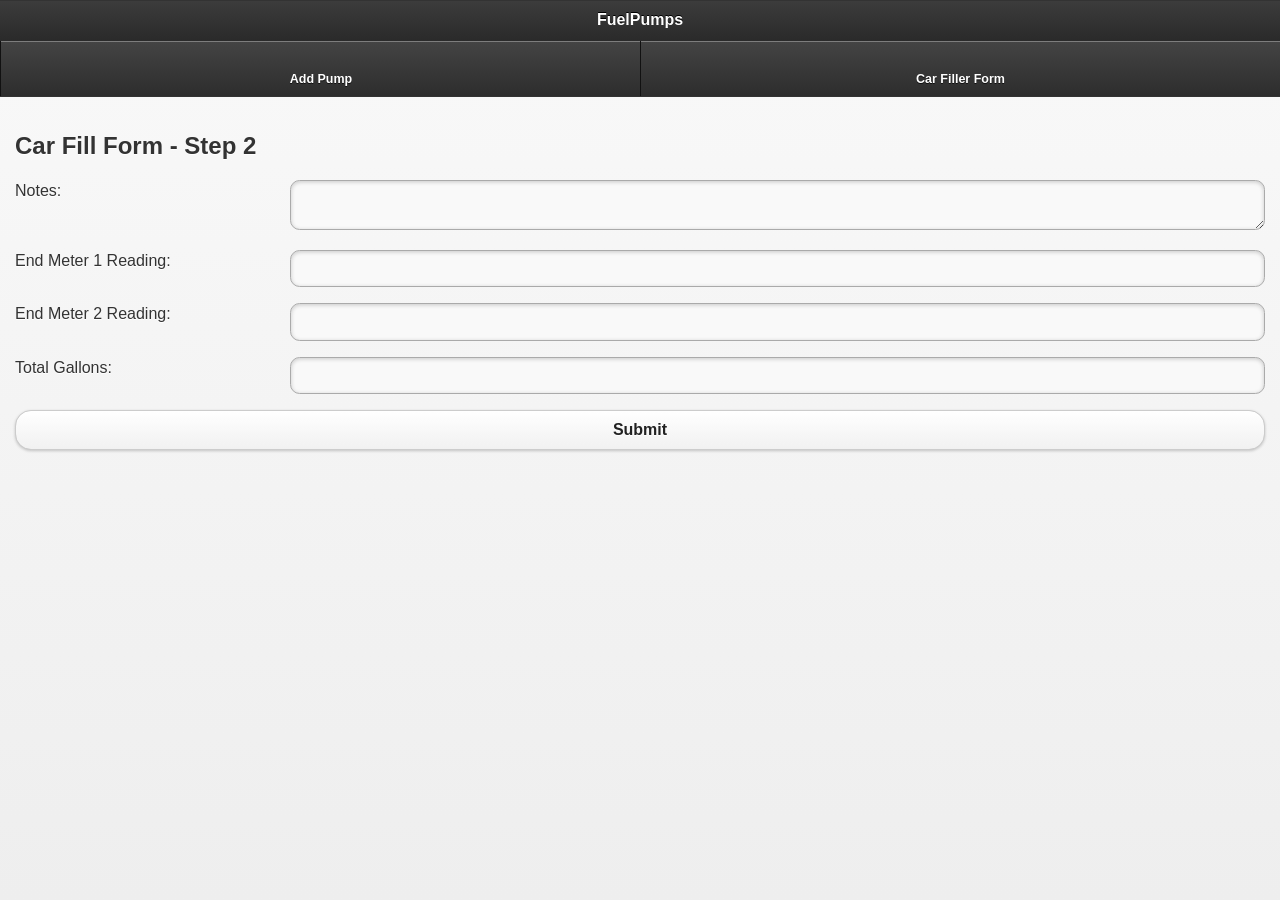
<file: page5.html>
<!DOCTYPE html>
<html>
<head>
  <meta charset="utf-8">
  <title>Car Fill Form 2 | FuelPumps</title>
  <meta name="viewport" content="width=device-width, initial-scale=1">
  <meta name="apple-mobile-web-app-capable" content="yes">
  <meta name="apple-mobile-web-app-status-bar-style" content="black">

  <link href="css/styles.css" rel="stylesheet">

  <script src="js/scripts.js"></script>
</head>
<body>
  <div data-role="page" data-control-title="Car Fill Form 2" id="page5">
      <div data-theme="a" data-role="header">
          <h3>
              FuelPumps
          </h3>
          <div data-role="navbar" data-iconpos="top">
              <ul>
                  <li>
                      <a href="index.html" data-transition="fade" data-theme="" data-icon="">
                          Add Pump
                      </a>
                  </li>
                  <li>
                      <a href="index.html" data-transition="fade" data-theme="" data-icon="">
                          Car Filler Form
                      </a>
                  </li>
              </ul>
          </div>
      </div>
      <div data-role="content">
          <h2>
              Car Fill Form - Step 2
          </h2>
          <div data-role="fieldcontain" data-controltype="textarea">
              <label for="textarea1">
                  Notes:
              </label>
              <textarea name="" id="textarea1" placeholder=""></textarea>
          </div>
          <div data-role="fieldcontain" data-controltype="textinput">
              <label for="end_meter_1_reading">
                  End Meter 1 Reading:
              </label>
              <input name="" id="end_meter_1_reading" placeholder="" value="" type="text"/>
          </div>
          <div data-role="fieldcontain" data-controltype="textinput">
              <label for="end_meter_2_reading">
                  End Meter 2 Reading:
              </label>
              <input name="" id="end_meter_2_reading" placeholder="" value="" type="text"/>
          </div>
          <div data-role="fieldcontain" data-controltype="textinput">
              <label for="total_gallons">
                  Total Gallons:
              </label>
              <input name="" id="total_gallons" placeholder="" value="" type="text"/>
          </div>
          <input type="submit" value="Submit"/>
      </div>
  </div>
</body>
</html>
</file>
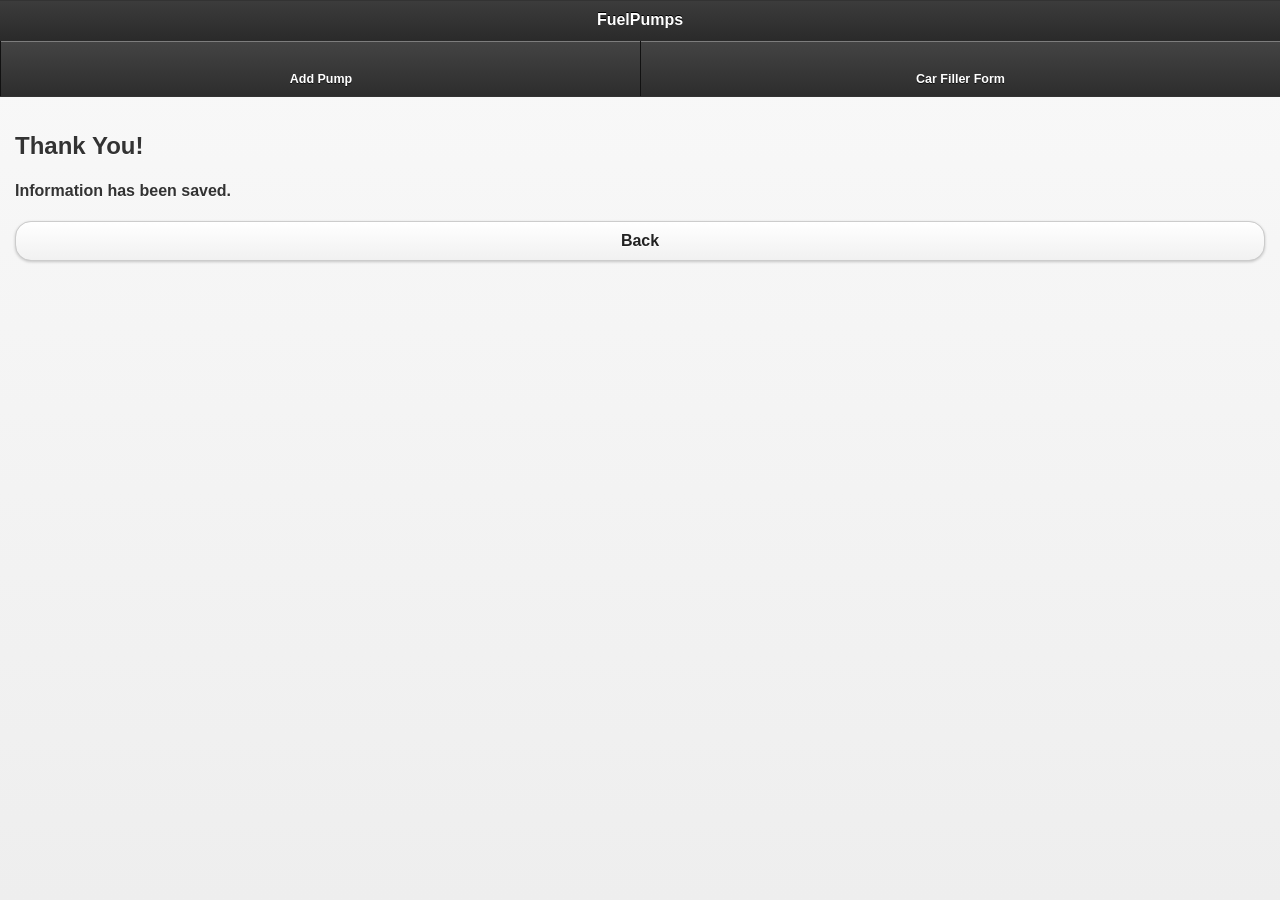
<file: page6.html>
<!DOCTYPE html>
<html>
<head>
  <meta charset="utf-8">
  <title>Thank You | FuelPumps</title>
  <meta name="viewport" content="width=device-width, initial-scale=1">
  <meta name="apple-mobile-web-app-capable" content="yes">
  <meta name="apple-mobile-web-app-status-bar-style" content="black">

  <link href="css/styles.css" rel="stylesheet">

  <script src="js/scripts.js"></script>
</head>
<body>
  <div data-role="page" data-control-title="Thank You" id="page6">
      <div data-theme="a" data-role="header">
          <h3>
              FuelPumps
          </h3>
          <div data-role="navbar" data-iconpos="top">
              <ul>
                  <li>
                      <a href="index.html" data-transition="fade" data-theme="" data-icon="">
                          Add Pump
                      </a>
                  </li>
                  <li>
                      <a href="index.html" data-transition="fade" data-theme="" data-icon="">
                          Car Filler Form
                      </a>
                  </li>
              </ul>
          </div>
      </div>
      <div data-role="content">
          <h2>
              Thank You!
          </h2>
          <h4>
              Information has been saved.
          </h4>
          <input type="submit" value="Back"/>
      </div>
  </div>
</body>
</html>
</file>
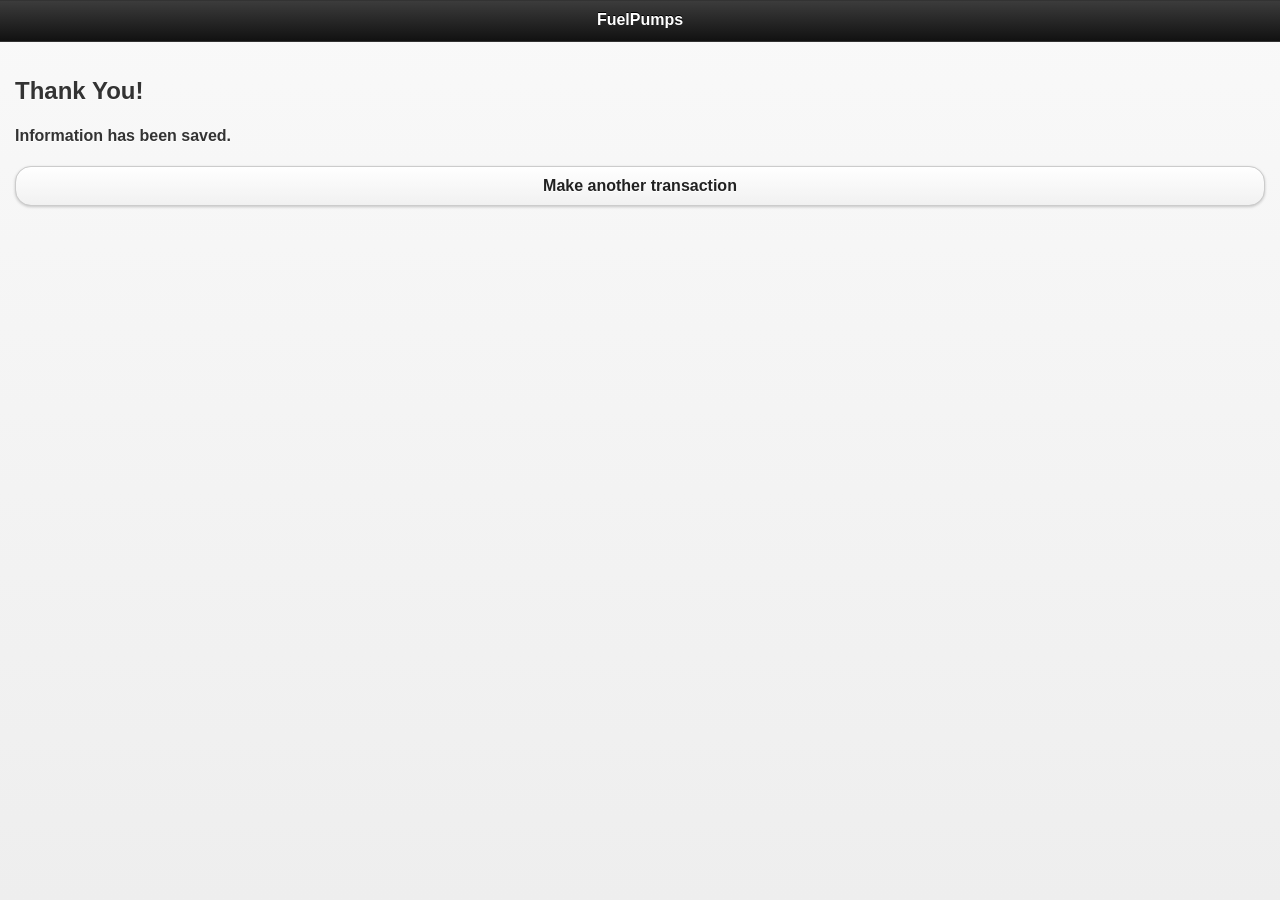
<file: thanks.html>
<!DOCTYPE html>
<html>
<head>
  <meta charset="utf-8">
  <title>Thank You | FuelPumps</title>
  <meta name="viewport" content="width=device-width, initial-scale=1">
  <meta name="apple-mobile-web-app-capable" content="yes">
  <meta name="apple-mobile-web-app-status-bar-style" content="black">

  <link href="css/styles.css" rel="stylesheet">

  <script src="js/jquery-1.9.1.min.js"></script>
  <script src="js/jquery.mobile-1.3.1.min.js"></script>
  <script src="js/codiqa.ext.min.js"></script>
  <script src="js/fuelpumps.js"></script></head>
<body>
  <div data-role="page" data-control-title="Thank You" id="page6">
      <div data-theme="a" data-role="header">
          <h3>
              FuelPumps
          </h3>
         
      </div>
      <div data-role="content">
          <h2>
              Thank You!
          </h2>
          <h4>
              Information has been saved.
          </h4>
		  
		  <input type="button" id="newtran" value="Make another transaction"/>
          
      </div>
  </div>
  
<script type="text/javascript">

$(document).ready(function(){

$("#newtran").click(function(){
$(location).attr('href', 'index.html');
});
  
});
</script>
</body>
</html>
</file>
<file: css/styles.css>
.text-align-center{text-align:center}.text-align-right{text-align:right}.split-wrapper{width:100%;min-height:200px;clear:both}@media all and (min-width:650px){.content-secondary{text-align:left;float:left;width:45%;background:0;padding:1.5em 6% 3em 0;margin:0}.content-secondary{background:0;border-top:0}.content-primary{width:45%;float:right;margin-right:1%;padding-right:1%}.content-primary ul:first-child{margin-top:0}.content-secondary ul.ui-listview,.content-secondary ul.ui-listview-inset{margin:0}.content-secondary ul.ui-listview .ui-li-divider,.content-secondary ul.ui-listview .ui-li{border-radius:0}.content-secondary ul.ui-listview .ui-li{border-left:0;border-right:0}.content-secondary h2{position:absolute;left:-9999px}.content-secondary .ui-li-divider{padding-top:1em;padding-bottom:1em}.content-secondary{margin:0;padding:0}}@media all and (min-width:750px){.content-secondary{width:34%}.content-primary{width:60%;padding-right:1%}}@media all and (min-width:1200px){.content-secondary{width:30%;padding-right:6%;margin:0 0 20px 5%}.content-secondary ul{margin:0}.content-secondary{margin:0;padding:0}.content-primary{width:50%;margin-right:5%;padding-right:3%}.content-primary{width:60%}}
/*! jQuery Mobile 1.3.1 | Git HEAD hash: 74b4bec <> 2013-04-10T21:57:23Z | (c) 2010, 2013 jQuery Foundation, Inc. | jquery.org/license */

.ui-bar-a{border:1px solid #333;background:#111;color:#fff;font-weight:700;text-shadow:0 -1px 0 #000;background-image:-webkit-gradient(linear,left top,left bottom,from(#3c3c3c),to(#111));background-image:-webkit-linear-gradient(#3c3c3c,#111);background-image:-moz-linear-gradient(#3c3c3c,#111);background-image:-ms-linear-gradient(#3c3c3c,#111);background-image:-o-linear-gradient(#3c3c3c,#111);background-image:linear-gradient(#3c3c3c,#111)}.ui-bar-a,.ui-bar-a input,.ui-bar-a select,.ui-bar-a textarea,.ui-bar-a button{font-family:Helvetica,Arial,sans-serif}.ui-bar-a .ui-link-inherit{color:#fff}.ui-bar-a a.ui-link{color:#7cc4e7;font-weight:700}.ui-bar-a a.ui-link:visited{color:#2489ce}.ui-bar-a a.ui-link:hover{color:#2489ce}.ui-bar-a a.ui-link:active{color:#2489ce}.ui-body-a,.ui-overlay-a{border:1px solid #444;background:#222;color:#fff;text-shadow:0 1px 0 #111;font-weight:400;background-image:-webkit-gradient(linear,left top,left bottom,from(#444),to(#222));background-image:-webkit-linear-gradient(#444,#222);background-image:-moz-linear-gradient(#444,#222);background-image:-ms-linear-gradient(#444,#222);background-image:-o-linear-gradient(#444,#222);background-image:linear-gradient(#444,#222)}.ui-overlay-a{background-image:none;border-width:0}.ui-body-a,.ui-body-a input,.ui-body-a select,.ui-body-a textarea,.ui-body-a button{font-family:Helvetica,Arial,sans-serif}.ui-body-a .ui-link-inherit{color:#fff}.ui-body-a .ui-link{color:#2489ce;font-weight:700}.ui-body-a .ui-link:visited{color:#2489ce}.ui-body-a .ui-link:hover{color:#2489ce}.ui-body-a .ui-link:active{color:#2489ce}.ui-btn-up-a{border:1px solid #111;background:#333;font-weight:700;color:#fff;text-shadow:0 1px 0 #111;background-image:-webkit-gradient(linear,left top,left bottom,from(#444),to(#2d2d2d));background-image:-webkit-linear-gradient(#444,#2d2d2d);background-image:-moz-linear-gradient(#444,#2d2d2d);background-image:-ms-linear-gradient(#444,#2d2d2d);background-image:-o-linear-gradient(#444,#2d2d2d);background-image:linear-gradient(#444,#2d2d2d)}.ui-btn-up-a:visited,.ui-btn-up-a a.ui-link-inherit{color:#fff}.ui-btn-hover-a{border:1px solid #000;background:#444;font-weight:700;color:#fff;text-shadow:0 1px 0 #111;background-image:-webkit-gradient(linear,left top,left bottom,from(#555),to(#383838));background-image:-webkit-linear-gradient(#555,#383838);background-image:-moz-linear-gradient(#555,#383838);background-image:-ms-linear-gradient(#555,#383838);background-image:-o-linear-gradient(#555,#383838);background-image:linear-gradient(#555,#383838)}.ui-btn-hover-a:visited,.ui-btn-hover-a:hover,.ui-btn-hover-a a.ui-link-inherit{color:#fff}.ui-btn-down-a{border:1px solid #000;background:#222;font-weight:700;color:#fff;text-shadow:0 1px 0 #111;background-image:-webkit-gradient(linear,left top,left bottom,from(#202020),to(#2c2c2c));background-image:-webkit-linear-gradient(#202020,#2c2c2c);background-image:-moz-linear-gradient(#202020,#2c2c2c);background-image:-ms-linear-gradient(#202020,#2c2c2c);background-image:-o-linear-gradient(#202020,#2c2c2c);background-image:linear-gradient(#202020,#2c2c2c)}.ui-btn-down-a:visited,.ui-btn-down-a:hover,.ui-btn-down-a a.ui-link-inherit{color:#fff}.ui-btn-up-a,.ui-btn-hover-a,.ui-btn-down-a{font-family:Helvetica,Arial,sans-serif;text-decoration:none}.ui-bar-b{border:1px solid #456f9a;background:#5e87b0;color:#fff;font-weight:700;text-shadow:0 1px 0 #3e6790;background-image:-webkit-gradient(linear,left top,left bottom,from(#6facd5),to(#497bae));background-image:-webkit-linear-gradient(#6facd5,#497bae);background-image:-moz-linear-gradient(#6facd5,#497bae);background-image:-ms-linear-gradient(#6facd5,#497bae);background-image:-o-linear-gradient(#6facd5,#497bae);background-image:linear-gradient(#6facd5,#497bae)}.ui-bar-b,.ui-bar-b input,.ui-bar-b select,.ui-bar-b textarea,.ui-bar-b button{font-family:Helvetica,Arial,sans-serif}.ui-bar-b .ui-link-inherit{color:#fff}.ui-bar-b a.ui-link{color:#ddf0f8;font-weight:700}.ui-bar-b a.ui-link:visited{color:#ddf0f8}.ui-bar-b a.ui-link:hover{color:#ddf0f8}.ui-bar-b a.ui-link:active{color:#ddf0f8}.ui-body-b,.ui-overlay-b{border:1px solid #999;background:#f3f3f3;color:#222;text-shadow:0 1px 0 #fff;font-weight:400;background-image:-webkit-gradient(linear,left top,left bottom,from(#ddd),to(#ccc));background-image:-webkit-linear-gradient(#ddd,#ccc);background-image:-moz-linear-gradient(#ddd,#ccc);background-image:-ms-linear-gradient(#ddd,#ccc);background-image:-o-linear-gradient(#ddd,#ccc);background-image:linear-gradient(#ddd,#ccc)}.ui-overlay-b{background-image:none;border-width:0}.ui-body-b,.ui-body-b input,.ui-body-b select,.ui-body-b textarea,.ui-body-b button{font-family:Helvetica,Arial,sans-serif}.ui-body-b .ui-link-inherit{color:#333}.ui-body-b .ui-link{color:#2489ce;font-weight:700}.ui-body-b .ui-link:visited{color:#2489ce}.ui-body-b .ui-link:hover{color:#2489ce}.ui-body-b .ui-link:active{color:#2489ce}.ui-btn-up-b{border:1px solid #044062;background:#396b9e;font-weight:700;color:#fff;text-shadow:0 1px 0 #194b7e;background-image:-webkit-gradient(linear,left top,left bottom,from(#5f9cc5),to(#396b9e));background-image:-webkit-linear-gradient(#5f9cc5,#396b9e);background-image:-moz-linear-gradient(#5f9cc5,#396b9e);background-image:-ms-linear-gradient(#5f9cc5,#396b9e);background-image:-o-linear-gradient(#5f9cc5,#396b9e);background-image:linear-gradient(#5f9cc5,#396b9e)}.ui-btn-up-b:visited,.ui-btn-up-b a.ui-link-inherit{color:#fff}.ui-btn-hover-b{border:1px solid #00415e;background:#4b88b6;font-weight:700;color:#fff;text-shadow:0 1px 0 #194b7e;background-image:-webkit-gradient(linear,left top,left bottom,from(#6facd5),to(#4272a4));background-image:-webkit-linear-gradient(#6facd5,#4272a4);background-image:-moz-linear-gradient(#6facd5,#4272a4);background-image:-ms-linear-gradient(#6facd5,#4272a4);background-image:-o-linear-gradient(#6facd5,#4272a4);background-image:linear-gradient(#6facd5,#4272a4)}.ui-btn-hover-b:visited,.ui-btn-hover-b:hover,.ui-btn-hover-b a.ui-link-inherit{color:#fff}.ui-btn-down-b{border:1px solid #225377;background:#4e89c5;font-weight:700;color:#fff;text-shadow:0 1px 0 #194b7e;background-image:-webkit-gradient(linear,left top,left bottom,from(#295b8e),to(#3e79b5));background-image:-webkit-linear-gradient(#295b8e,#3e79b5);background-image:-moz-linear-gradient(#295b8e,#3e79b5);background-image:-ms-linear-gradient(#295b8e,#3e79b5);background-image:-o-linear-gradient(#295b8e,#3e79b5);background-image:linear-gradient(#295b8e,#3e79b5)}.ui-btn-down-b:visited,.ui-btn-down-b:hover,.ui-btn-down-b a.ui-link-inherit{color:#fff}.ui-btn-up-b,.ui-btn-hover-b,.ui-btn-down-b{font-family:Helvetica,Arial,sans-serif;text-decoration:none}.ui-bar-c{border:1px solid #b3b3b3;background:#eee;color:#3e3e3e;font-weight:700;text-shadow:0 1px 0 #fff;background-image:-webkit-gradient(linear,left top,left bottom,from(#f0f0f0),to(#ddd));background-image:-webkit-linear-gradient(#f0f0f0,#ddd);background-image:-moz-linear-gradient(#f0f0f0,#ddd);background-image:-ms-linear-gradient(#f0f0f0,#ddd);background-image:-o-linear-gradient(#f0f0f0,#ddd);background-image:linear-gradient(#f0f0f0,#ddd)}.ui-bar-c .ui-link-inherit{color:#3e3e3e}.ui-bar-c a.ui-link{color:#7cc4e7;font-weight:700}.ui-bar-c a.ui-link:visited{color:#2489ce}.ui-bar-c a.ui-link:hover{color:#2489ce}.ui-bar-c a.ui-link:active{color:#2489ce}.ui-bar-c,.ui-bar-c input,.ui-bar-c select,.ui-bar-c textarea,.ui-bar-c button{font-family:Helvetica,Arial,sans-serif}.ui-body-c,.ui-overlay-c{border:1px solid #aaa;color:#333;text-shadow:0 1px 0 #fff;background:#f9f9f9;background-image:-webkit-gradient(linear,left top,left bottom,from(#f9f9f9),to(#eee));background-image:-webkit-linear-gradient(#f9f9f9,#eee);background-image:-moz-linear-gradient(#f9f9f9,#eee);background-image:-ms-linear-gradient(#f9f9f9,#eee);background-image:-o-linear-gradient(#f9f9f9,#eee);background-image:linear-gradient(#f9f9f9,#eee)}.ui-overlay-c{background-image:none;border-width:0}.ui-body-c,.ui-body-c input,.ui-body-c select,.ui-body-c textarea,.ui-body-c button{font-family:Helvetica,Arial,sans-serif}.ui-body-c .ui-link-inherit{color:#333}.ui-body-c .ui-link{color:#2489ce;font-weight:700}.ui-body-c .ui-link:visited{color:#2489ce}.ui-body-c .ui-link:hover{color:#2489ce}.ui-body-c .ui-link:active{color:#2489ce}.ui-btn-up-c{border:1px solid #ccc;background:#eee;font-weight:700;color:#222;text-shadow:0 1px 0 #fff;background-image:-webkit-gradient(linear,left top,left bottom,from(#fff),to(#f1f1f1));background-image:-webkit-linear-gradient(#fff,#f1f1f1);background-image:-moz-linear-gradient(#fff,#f1f1f1);background-image:-ms-linear-gradient(#fff,#f1f1f1);background-image:-o-linear-gradient(#fff,#f1f1f1);background-image:linear-gradient(#fff,#f1f1f1)}.ui-btn-up-c:visited,.ui-btn-up-c a.ui-link-inherit{color:#2f3e46}.ui-btn-hover-c{border:1px solid #bbb;background:#dfdfdf;font-weight:700;color:#222;text-shadow:0 1px 0 #fff;background-image:-webkit-gradient(linear,left top,left bottom,from(#f6f6f6),to(#e0e0e0));background-image:-webkit-linear-gradient(#f6f6f6,#e0e0e0);background-image:-moz-linear-gradient(#f6f6f6,#e0e0e0);background-image:-ms-linear-gradient(#f6f6f6,#e0e0e0);background-image:-o-linear-gradient(#f6f6f6,#e0e0e0);background-image:linear-gradient(#f6f6f6,#e0e0e0)}.ui-btn-hover-c:visited,.ui-btn-hover-c:hover,.ui-btn-hover-c a.ui-link-inherit{color:#2f3e46}.ui-btn-down-c{border:1px solid #bbb;background:#d6d6d6;font-weight:700;color:#222;text-shadow:0 1px 0 #fff;background-image:-webkit-gradient(linear,left top,left bottom,from(#d0d0d0),to(#dfdfdf));background-image:-webkit-linear-gradient(#d0d0d0,#dfdfdf);background-image:-moz-linear-gradient(#d0d0d0,#dfdfdf);background-image:-ms-linear-gradient(#d0d0d0,#dfdfdf);background-image:-o-linear-gradient(#d0d0d0,#dfdfdf);background-image:linear-gradient(#d0d0d0,#dfdfdf)}.ui-btn-down-c:visited,.ui-btn-down-c:hover,.ui-btn-down-c a.ui-link-inherit{color:#2f3e46}.ui-btn-up-c,.ui-btn-hover-c,.ui-btn-down-c{font-family:Helvetica,Arial,sans-serif;text-decoration:none}.ui-bar-d{border:1px solid #bbb;background:#bbb;color:#333;font-weight:700;text-shadow:0 1px 0 #eee;background-image:-webkit-gradient(linear,left top,left bottom,from(#ddd),to(#bbb));background-image:-webkit-linear-gradient(#ddd,#bbb);background-image:-moz-linear-gradient(#ddd,#bbb);background-image:-ms-linear-gradient(#ddd,#bbb);background-image:-o-linear-gradient(#ddd,#bbb);background-image:linear-gradient(#ddd,#bbb)}.ui-bar-d,.ui-bar-d input,.ui-bar-d select,.ui-bar-d textarea,.ui-bar-d button{font-family:Helvetica,Arial,sans-serif}.ui-bar-d .ui-link-inherit{color:#333}.ui-bar-d a.ui-link{color:#2489ce;font-weight:700}.ui-bar-d a.ui-link:visited{color:#2489ce}.ui-bar-d a.ui-link:hover{color:#2489ce}.ui-bar-d a.ui-link:active{color:#2489ce}.ui-body-d,.ui-overlay-d{border:1px solid #bbb;color:#333;text-shadow:0 1px 0 #fff;background:#fff;background-image:-webkit-gradient(linear,left top,left bottom,from(#fff),to(#fff));background-image:-webkit-linear-gradient(#fff,#fff);background-image:-moz-linear-gradient(#fff,#fff);background-image:-ms-linear-gradient(#fff,#fff);background-image:-o-linear-gradient(#fff,#fff);background-image:linear-gradient(#fff,#fff)}.ui-overlay-d{background-image:none;border-width:0}.ui-body-d,.ui-body-d input,.ui-body-d select,.ui-body-d textarea,.ui-body-d button{font-family:Helvetica,Arial,sans-serif}.ui-body-d .ui-link-inherit{color:#333}.ui-body-d .ui-link{color:#2489ce;font-weight:700}.ui-body-d .ui-link:visited{color:#2489ce}.ui-body-d .ui-link:hover{color:#2489ce}.ui-body-d .ui-link:active{color:#2489ce}.ui-btn-up-d{border:1px solid #bbb;background:#fff;font-weight:700;color:#333;text-shadow:0 1px 0 #fff;background-image:-webkit-gradient(linear,left top,left bottom,from(#fafafa),to(#f6f6f6));background-image:-webkit-linear-gradient(#fafafa,#f6f6f6);background-image:-moz-linear-gradient(#fafafa,#f6f6f6);background-image:-ms-linear-gradient(#fafafa,#f6f6f6);background-image:-o-linear-gradient(#fafafa,#f6f6f6);background-image:linear-gradient(#fafafa,#f6f6f6)}.ui-btn-up-d:visited,.ui-btn-up-d a.ui-link-inherit{color:#333}.ui-btn-hover-d{border:1px solid #aaa;background:#eee;font-weight:700;color:#333;cursor:pointer;text-shadow:0 1px 0 #fff;background-image:-webkit-gradient(linear,left top,left bottom,from(#eee),to(#fff));background-image:-webkit-linear-gradient(#eee,#fff);background-image:-moz-linear-gradient(#eee,#fff);background-image:-ms-linear-gradient(#eee,#fff);background-image:-o-linear-gradient(#eee,#fff);background-image:linear-gradient(#eee,#fff)}.ui-btn-hover-d:visited,.ui-btn-hover-d:hover,.ui-btn-hover-d a.ui-link-inherit{color:#333}.ui-btn-down-d{border:1px solid #aaa;background:#eee;font-weight:700;color:#333;text-shadow:0 1px 0 #fff;background-image:-webkit-gradient(linear,left top,left bottom,from(#e5e5e5),to(#f2f2f2));background-image:-webkit-linear-gradient(#e5e5e5,#f2f2f2);background-image:-moz-linear-gradient(#e5e5e5,#f2f2f2);background-image:-ms-linear-gradient(#e5e5e5,#f2f2f2);background-image:-o-linear-gradient(#e5e5e5,#f2f2f2);background-image:linear-gradient(#e5e5e5,#f2f2f2)}.ui-btn-down-d:visited,.ui-btn-down-d:hover,.ui-btn-down-d a.ui-link-inherit{color:#333}.ui-btn-up-d,.ui-btn-hover-d,.ui-btn-down-d{font-family:Helvetica,Arial,sans-serif;text-decoration:none}.ui-bar-e{border:1px solid #f7c942;background:#fadb4e;color:#333;font-weight:700;text-shadow:0 1px 0 #fff;background-image:-webkit-gradient(linear,left top,left bottom,from(#fceda7),to(#fbef7e));background-image:-webkit-linear-gradient(#fceda7,#fbef7e);background-image:-moz-linear-gradient(#fceda7,#fbef7e);background-image:-ms-linear-gradient(#fceda7,#fbef7e);background-image:-o-linear-gradient(#fceda7,#fbef7e);background-image:linear-gradient(#fceda7,#fbef7e)}.ui-bar-e,.ui-bar-e input,.ui-bar-e select,.ui-bar-e textarea,.ui-bar-e button{font-family:Helvetica,Arial,sans-serif}.ui-bar-e .ui-link-inherit{color:#333}.ui-bar-e a.ui-link{color:#2489ce;font-weight:700}.ui-bar-e a.ui-link:visited{color:#2489ce}.ui-bar-e a.ui-link:hover{color:#2489ce}.ui-bar-e a.ui-link:active{color:#2489ce}.ui-body-e,.ui-overlay-e{border:1px solid #f7c942;color:#222;text-shadow:0 1px 0 #fff;background:#fff9df;background-image:-webkit-gradient(linear,left top,left bottom,from(#fffadf),to(#fff3a5));background-image:-webkit-linear-gradient(#fffadf,#fff3a5);background-image:-moz-linear-gradient(#fffadf,#fff3a5);background-image:-ms-linear-gradient(#fffadf,#fff3a5);background-image:-o-linear-gradient(#fffadf,#fff3a5);background-image:linear-gradient(#fffadf,#fff3a5)}.ui-overlay-e{background-image:none;border-width:0}.ui-body-e,.ui-body-e input,.ui-body-e select,.ui-body-e textarea,.ui-body-e button{font-family:Helvetica,Arial,sans-serif}.ui-body-e .ui-link-inherit{color:#222}.ui-body-e .ui-link{color:#2489ce;font-weight:700}.ui-body-e .ui-link:visited{color:#2489ce}.ui-body-e .ui-link:hover{color:#2489ce}.ui-body-e .ui-link:active{color:#2489ce}.ui-btn-up-e{border:1px solid #f4c63f;background:#fadb4e;font-weight:700;color:#222;text-shadow:0 1px 0 #fff;background-image:-webkit-gradient(linear,left top,left bottom,from(#ffefaa),to(#ffe155));background-image:-webkit-linear-gradient(#ffefaa,#ffe155);background-image:-moz-linear-gradient(#ffefaa,#ffe155);background-image:-ms-linear-gradient(#ffefaa,#ffe155);background-image:-o-linear-gradient(#ffefaa,#ffe155);background-image:linear-gradient(#ffefaa,#ffe155)}.ui-btn-up-e:visited,.ui-btn-up-e a.ui-link-inherit{color:#222}.ui-btn-hover-e{border:1px solid #f2c43d;background:#fbe26f;font-weight:700;color:#111;text-shadow:0 1px 0 #fff;background-image:-webkit-gradient(linear,left top,left bottom,from(#fff5ba),to(#fbdd52));background-image:-webkit-linear-gradient(#fff5ba,#fbdd52);background-image:-moz-linear-gradient(#fff5ba,#fbdd52);background-image:-ms-linear-gradient(#fff5ba,#fbdd52);background-image:-o-linear-gradient(#fff5ba,#fbdd52);background-image:linear-gradient(#fff5ba,#fbdd52)}.ui-btn-hover-e:visited,.ui-btn-hover-e:hover,.ui-btn-hover-e a.ui-link-inherit{color:#333}.ui-btn-down-e{border:1px solid #f2c43d;background:#fceda7;font-weight:700;color:#111;text-shadow:0 1px 0 #fff;background-image:-webkit-gradient(linear,left top,left bottom,from(#f8d94c),to(#fadb4e));background-image:-webkit-linear-gradient(#f8d94c,#fadb4e);background-image:-moz-linear-gradient(#f8d94c,#fadb4e);background-image:-ms-linear-gradient(#f8d94c,#fadb4e);background-image:-o-linear-gradient(#f8d94c,#fadb4e);background-image:linear-gradient(#f8d94c,#fadb4e)}.ui-btn-down-e:visited,.ui-btn-down-e:hover,.ui-btn-down-e a.ui-link-inherit{color:#333}.ui-btn-up-e,.ui-btn-hover-e,.ui-btn-down-e{font-family:Helvetica,Arial,sans-serif;text-decoration:none}a.ui-link-inherit{text-decoration:none!important}.ui-btn-active{border:1px solid #2373a5;background:#5393c5;font-weight:700;color:#fff;cursor:pointer;text-shadow:0 1px 0 #3373a5;text-decoration:none;background-image:-webkit-gradient(linear,left top,left bottom,from(#5393c5),to(#6facd5));background-image:-webkit-linear-gradient(#5393c5,#6facd5);background-image:-moz-linear-gradient(#5393c5,#6facd5);background-image:-ms-linear-gradient(#5393c5,#6facd5);background-image:-o-linear-gradient(#5393c5,#6facd5);background-image:linear-gradient(#5393c5,#6facd5);font-family:Helvetica,Arial,sans-serif}.ui-btn-active:visited,.ui-btn-active:hover,.ui-btn-active a.ui-link-inherit{color:#fff}.ui-btn-inner{border-top:1px solid #fff;border-color:rgba(255,255,255,.3)}.ui-corner-all{-webkit-border-radius:.6em;border-radius:.6em}.ui-br{border-color:#828282;border-color:rgba(130,130,130,.3);border-style:solid}.ui-disabled{filter:Alpha(Opacity=30);opacity:.3;zoom:1}.ui-disabled,.ui-disabled a{cursor:default!important;pointer-events:none}.ui-icon,.ui-icon-searchfield:after{background-color:#666;background-color:rgba(0,0,0,.4);background-image:url(images/icons-18-white.png);background-repeat:no-repeat;-webkit-border-radius:9px;border-radius:9px}.ui-icon-alt .ui-icon,.ui-icon-alt .ui-icon-searchfield:after{background-color:#fff;background-color:rgba(255,255,255,.3);background-image:url(images/icons-18-black.png);background-repeat:no-repeat}.ui-icon-nodisc .ui-icon,.ui-icon-nodisc .ui-icon-searchfield:after,.ui-icon-nodisc .ui-icon-alt .ui-icon,.ui-icon-nodisc .ui-icon-alt .ui-icon-searchfield:after{background-color:transparent}.ui-icon-plus{background-position:-1px -1px}.ui-icon-minus{background-position:-37px -1px}.ui-icon-delete{background-position:-73px -1px}.ui-icon-arrow-r{background-position:-108px -1px}.ui-icon-arrow-l{background-position:-144px -1px}.ui-icon-arrow-u{background-position:-180px -1px}.ui-icon-arrow-d{background-position:-216px -1px}.ui-icon-check{background-position:-252px -1px}.ui-icon-gear{background-position:-288px -1px}.ui-icon-refresh{background-position:-323px -1px}.ui-icon-forward{background-position:-360px -1px}.ui-icon-back{background-position:-396px -1px}.ui-icon-grid{background-position:-432px -1px}.ui-icon-star{background-position:-467px -1px}.ui-icon-alert{background-position:-503px -1px}.ui-icon-info{background-position:-539px -1px}.ui-icon-home{background-position:-575px -1px}.ui-icon-search,.ui-icon-searchfield:after{background-position:-611px -1px}.ui-icon-checkbox-on{background-position:-647px -1px}.ui-icon-checkbox-off{background-position:-683px -1px}.ui-icon-radio-on{background-position:-718px -1px}.ui-icon-radio-off{background-position:-754px -1px}.ui-icon-bars{background-position:-788px -1px}.ui-icon-edit{background-position:-824px -1px}@media only screen and (-webkit-min-device-pixel-ratio:1.3),only screen and (min--moz-device-pixel-ratio:1.3),only screen and (min-resolution:200dpi){.ui-icon-plus,.ui-icon-minus,.ui-icon-delete,.ui-icon-arrow-r,.ui-icon-arrow-l,.ui-icon-arrow-u,.ui-icon-arrow-d,.ui-icon-check,.ui-icon-gear,.ui-icon-refresh,.ui-icon-forward,.ui-icon-back,.ui-icon-grid,.ui-icon-star,.ui-icon-alert,.ui-icon-info,.ui-icon-home,.ui-icon-bars,.ui-icon-edit,.ui-icon-search,.ui-icon-searchfield:after,.ui-icon-checkbox-off,.ui-icon-checkbox-on,.ui-icon-radio-off,.ui-icon-radio-on{background-image:url(images/icons-36-white.png);-moz-background-size:864px 18px;-o-background-size:864px 18px;-webkit-background-size:864px 18px;background-size:864px 18px}.ui-icon-alt .ui-icon{background-image:url(images/icons-36-black.png)}.ui-icon-plus{background-position:0 50%}.ui-icon-minus{background-position:-36px 50%}.ui-icon-delete{background-position:-72px 50%}.ui-icon-arrow-r{background-position:-108px 50%}.ui-icon-arrow-l{background-position:-144px 50%}.ui-icon-arrow-u{background-position:-179px 50%}.ui-icon-arrow-d{background-position:-215px 50%}.ui-icon-check{background-position:-252px 50%}.ui-icon-gear{background-position:-287px 50%}.ui-icon-refresh{background-position:-323px 50%}.ui-icon-forward{background-position:-360px 50%}.ui-icon-back{background-position:-395px 50%}.ui-icon-grid{background-position:-431px 50%}.ui-icon-star{background-position:-467px 50%}.ui-icon-alert{background-position:-503px 50%}.ui-icon-info{background-position:-538px 50%}.ui-icon-home{background-position:-575px 50%}.ui-icon-search,.ui-icon-searchfield:after{background-position:-611px 50%}.ui-icon-checkbox-on{background-position:-647px 50%}.ui-icon-checkbox-off{background-position:-683px 50%}.ui-icon-radio-on{background-position:-718px 50%}.ui-icon-radio-off{background-position:-754px 50%}.ui-icon-bars{background-position:-788px 50%}.ui-icon-edit{background-position:-824px 50%}}.ui-checkbox .ui-icon,.ui-selectmenu-list .ui-icon{-webkit-border-radius:3px;border-radius:3px}.ui-icon-checkbox-off,.ui-icon-radio-off{background-color:transparent}.ui-checkbox-on .ui-icon,.ui-radio-on .ui-icon{background-color:#4596ce}.ui-icon-loading{background:url(images/ajax-loader.gif);background-size:46px 46px}.ui-btn-corner-all{-webkit-border-radius:1em;border-radius:1em}.ui-corner-all,.ui-btn-corner-all{-webkit-background-clip:padding;background-clip:padding-box}.ui-overlay{background:#666;filter:Alpha(Opacity=50);opacity:.5;position:absolute;width:100%;height:100%}.ui-overlay-shadow{-moz-box-shadow:0 0 12px rgba(0,0,0,.6);-webkit-box-shadow:0 0 12px rgba(0,0,0,.6);box-shadow:0 0 12px rgba(0,0,0,.6)}.ui-shadow{-moz-box-shadow:0 1px 3px rgba(0,0,0,.2);-webkit-box-shadow:0 1px 3px rgba(0,0,0,.2);box-shadow:0 1px 3px rgba(0,0,0,.2)}.ui-bar-a .ui-shadow,.ui-bar-b .ui-shadow,.ui-bar-c .ui-shadow{-moz-box-shadow:0 1px 0 rgba(255,255,255,.3);-webkit-box-shadow:0 1px 0 rgba(255,255,255,.3);box-shadow:0 1px 0 rgba(255,255,255,.3)}.ui-shadow-inset{-moz-box-shadow:inset 0 1px 4px rgba(0,0,0,.2);-webkit-box-shadow:inset 0 1px 4px rgba(0,0,0,.2);box-shadow:inset 0 1px 4px rgba(0,0,0,.2)}.ui-icon-shadow{-moz-box-shadow:0 1px 0 rgba(255,255,255,.4);-webkit-box-shadow:0 1px 0 rgba(255,255,255,.4);box-shadow:0 1px 0 rgba(255,255,255,.4)}.ui-btn:focus,.ui-link-inherit:focus{outline:0}.ui-btn.ui-focus{z-index:1}.ui-focus,.ui-btn:focus{-moz-box-shadow:inset 0 0 3px #387bbe,0 0 9px #387bbe;-webkit-box-shadow:inset 0 0 3px #387bbe,0 0 9px #387bbe;box-shadow:inset 0 0 3px #387bbe,0 0 9px #387bbe}.ui-input-text.ui-focus,.ui-input-search.ui-focus{-moz-box-shadow:0 0 12px #387bbe;-webkit-box-shadow:0 0 12px #387bbe;box-shadow:0 0 12px #387bbe}.ui-mobile-nosupport-boxshadow *{-moz-box-shadow:none!important;-webkit-box-shadow:none!important;box-shadow:none!important}.ui-mobile-nosupport-boxshadow .ui-focus,.ui-mobile-nosupport-boxshadow .ui-btn:focus,.ui-mobile-nosupport-boxshadow .ui-link-inherit:focus{outline-width:1px;outline-style:auto}.ui-mobile,.ui-mobile body{height:99.9%}.ui-mobile fieldset,.ui-page{padding:0;margin:0}.ui-mobile a img,.ui-mobile fieldset{border-width:0}.ui-mobile-viewport{margin:0;overflow-x:visible;-webkit-text-size-adjust:100%;-ms-text-size-adjust:none;-webkit-tap-highlight-color:rgba(0,0,0,0)}body.ui-mobile-viewport,div.ui-mobile-viewport{overflow-x:hidden}.ui-mobile [data-role=page],.ui-mobile [data-role=dialog],.ui-page{top:0;left:0;width:100%;min-height:100%;position:absolute;display:none;border:0}.ui-mobile .ui-page-active{display:block;overflow:visible}.ui-page{outline:0}@media screen and (orientation:portrait){.ui-mobile .ui-page{min-height:420px}}@media screen and (orientation:landscape){.ui-mobile .ui-page{min-height:300px}}.ui-loading .ui-loader{display:block}.ui-loader{display:none;z-index:9999999;position:fixed;top:50%;left:50%;border:0}.ui-loader-default{background:0;filter:Alpha(Opacity=18);opacity:.18;width:46px;height:46px;margin-left:-23px;margin-top:-23px}.ui-loader-verbose{width:200px;filter:Alpha(Opacity=88);opacity:.88;box-shadow:0 1px 1px -1px #fff;height:auto;margin-left:-110px;margin-top:-43px;padding:10px}.ui-loader-default h1{font-size:0;width:0;height:0;overflow:hidden}.ui-loader-verbose h1{font-size:16px;margin:0;text-align:center}.ui-loader .ui-icon{background-color:#000;display:block;margin:0;width:44px;height:44px;padding:1px;-webkit-border-radius:36px;border-radius:36px}.ui-loader-verbose .ui-icon{margin:0 auto 10px;filter:Alpha(Opacity=75);opacity:.75}.ui-loader-textonly{padding:15px;margin-left:-115px}.ui-loader-textonly .ui-icon{display:none}.ui-loader-fakefix{position:absolute}.ui-mobile-rendering>*{visibility:hidden}.ui-bar,.ui-body{position:relative;padding:.4em 15px;overflow:hidden;display:block;clear:both}.ui-bar{font-size:16px;margin:0}.ui-bar h1,.ui-bar h2,.ui-bar h3,.ui-bar h4,.ui-bar h5,.ui-bar h6{margin:0;padding:0;font-size:16px;display:inline-block}.ui-header,.ui-footer{position:relative;zoom:1}.ui-mobile .ui-header,.ui-mobile .ui-footer{border-left-width:0;border-right-width:0}.ui-header .ui-btn-left,.ui-header .ui-btn-right,.ui-footer .ui-btn-left,.ui-footer .ui-btn-right,.ui-header-fixed.ui-fixed-hidden .ui-btn-left,.ui-header-fixed.ui-fixed-hidden .ui-btn-right{position:absolute;top:3px}.ui-header-fixed .ui-btn-left,.ui-header-fixed .ui-btn-right{top:4px}.ui-header .ui-btn-left,.ui-footer .ui-btn-left{left:5px}.ui-header .ui-btn-right,.ui-footer .ui-btn-right{right:5px}.ui-footer>.ui-btn-icon-notext,.ui-header>.ui-btn-icon-notext,.ui-header-fixed.ui-fixed-hidden>.ui-btn-icon-notext{top:6px}.ui-header-fixed>.ui-btn-icon-notext{top:7px}.ui-header .ui-title,.ui-footer .ui-title{min-height:1.1em;text-align:center;font-size:16px;display:block;margin:.6em 30% .8em;padding:0;text-overflow:ellipsis;overflow:hidden;white-space:nowrap;outline:0!important}.ui-footer .ui-title{margin:.6em 15px .8em}.ui-content{border-width:0;overflow:visible;overflow-x:hidden;padding:15px}.ui-corner-all>.ui-header:first-child,.ui-corner-all>.ui-content:first-child,.ui-corner-all>.ui-footer:first-child{-webkit-border-top-left-radius:inherit;border-top-left-radius:inherit;-webkit-border-top-right-radius:inherit;border-top-right-radius:inherit}.ui-corner-all>.ui-header:last-child,.ui-corner-all>.ui-content:last-child,.ui-corner-all>.ui-footer:last-child{-webkit-border-bottom-left-radius:inherit;border-bottom-left-radius:inherit;-webkit-border-bottom-right-radius:inherit;border-bottom-right-radius:inherit}.ui-icon{width:18px;height:18px}.ui-nojs{position:absolute;left:-9999px}.ui-hide-label label.ui-input-text,.ui-hide-label label.ui-select,.ui-hide-label label.ui-slider,.ui-hide-label label.ui-submit,.ui-hide-label .ui-controlgroup-label,.ui-hidden-accessible{position:absolute!important;left:-9999px;clip:rect(1px 1px 1px 1px);clip:rect(1px,1px,1px,1px)}.ui-mobile-viewport-transitioning,.ui-mobile-viewport-transitioning .ui-page{width:100%;height:100%;overflow:hidden;-webkit-box-sizing:border-box;-moz-box-sizing:border-box;box-sizing:border-box}.ui-page-pre-in{opacity:0}.in{-webkit-animation-timing-function:ease-out;-webkit-animation-duration:350ms;-moz-animation-timing-function:ease-out;-moz-animation-duration:350ms;animation-timing-function:ease-out;animation-duration:350ms}.out{-webkit-animation-timing-function:ease-in;-webkit-animation-duration:225ms;-moz-animation-timing-function:ease-in;-moz-animation-duration:225ms;animation-timing-function:ease-in;animation-duration:225ms}@-webkit-keyframes fadein{from{opacity:0}to{opacity:1}}@-moz-keyframes fadein{from{opacity:0}to{opacity:1}}@keyframes fadein{from{opacity:0}to{opacity:1}}@-webkit-keyframes fadeout{from{opacity:1}to{opacity:0}}@-moz-keyframes fadeout{from{opacity:1}to{opacity:0}}@keyframes fadeout{from{opacity:1}to{opacity:0}}.fade.out{opacity:0;-webkit-animation-duration:125ms;-webkit-animation-name:fadeout;-moz-animation-duration:125ms;-moz-animation-name:fadeout;animation-duration:125ms;animation-name:fadeout}.fade.in{opacity:1;-webkit-animation-duration:225ms;-webkit-animation-name:fadein;-moz-animation-duration:225ms;-moz-animation-name:fadein;animation-duration:225ms;animation-name:fadein}.pop{-webkit-transform-origin:50% 50%;-moz-transform-origin:50% 50%;transform-origin:50% 50%}.pop.in{-webkit-transform:scale(1);-webkit-animation-name:popin;-webkit-animation-duration:350ms;-moz-transform:scale(1);-moz-animation-name:popin;-moz-animation-duration:350ms;transform:scale(1);animation-name:popin;animation-duration:350ms;opacity:1}.pop.out{-webkit-animation-name:fadeout;-webkit-animation-duration:100ms;-moz-animation-name:fadeout;-moz-animation-duration:100ms;animation-name:fadeout;animation-duration:100ms;opacity:0}.pop.in.reverse{-webkit-animation-name:fadein;-moz-animation-name:fadein;animation-name:fadein}.pop.out.reverse{-webkit-transform:scale(.8);-webkit-animation-name:popout;-moz-transform:scale(.8);-moz-animation-name:popout;transform:scale(.8);animation-name:popout}@-webkit-keyframes popin{from{-webkit-transform:scale(.8);opacity:0}to{-webkit-transform:scale(1);opacity:1}}@-moz-keyframes popin{from{-moz-transform:scale(.8);opacity:0}to{-moz-transform:scale(1);opacity:1}}@keyframes popin{from{transform:scale(.8);opacity:0}to{transform:scale(1);opacity:1}}@-webkit-keyframes popout{from{-webkit-transform:scale(1);opacity:1}to{-webkit-transform:scale(.8);opacity:0}}@-moz-keyframes popout{from{-moz-transform:scale(1);opacity:1}to{-moz-transform:scale(.8);opacity:0}}@keyframes popout{from{transform:scale(1);opacity:1}to{transform:scale(.8);opacity:0}}@-webkit-keyframes slideinfromright{from{-webkit-transform:translate3d(100%,0,0)}to{-webkit-transform:translate3d(0,0,0)}}@-moz-keyframes slideinfromright{from{-moz-transform:translateX(100%)}to{-moz-transform:translateX(0)}}@keyframes slideinfromright{from{transform:translateX(100%)}to{transform:translateX(0)}}@-webkit-keyframes slideinfromleft{from{-webkit-transform:translate3d(-100%,0,0)}to{-webkit-transform:translate3d(0,0,0)}}@-moz-keyframes slideinfromleft{from{-moz-transform:translateX(-100%)}to{-moz-transform:translateX(0)}}@keyframes slideinfromleft{from{transform:translateX(-100%)}to{transform:translateX(0)}}@-webkit-keyframes slideouttoleft{from{-webkit-transform:translate3d(0,0,0)}to{-webkit-transform:translate3d(-100%,0,0)}}@-moz-keyframes slideouttoleft{from{-moz-transform:translateX(0)}to{-moz-transform:translateX(-100%)}}@keyframes slideouttoleft{from{transform:translateX(0)}to{transform:translateX(-100%)}}@-webkit-keyframes slideouttoright{from{-webkit-transform:translate3d(0,0,0)}to{-webkit-transform:translate3d(100%,0,0)}}@-moz-keyframes slideouttoright{from{-moz-transform:translateX(0)}to{-moz-transform:translateX(100%)}}@keyframes slideouttoright{from{transform:translateX(0)}to{transform:translateX(100%)}}.slide.out,.slide.in{-webkit-animation-timing-function:ease-out;-webkit-animation-duration:350ms;-moz-animation-timing-function:ease-out;-moz-animation-duration:350ms;animation-timing-function:ease-out;animation-duration:350ms}.slide.out{-webkit-transform:translate3d(-100%,0,0);-webkit-animation-name:slideouttoleft;-moz-transform:translateX(-100%);-moz-animation-name:slideouttoleft;transform:translateX(-100%);animation-name:slideouttoleft}.slide.in{-webkit-transform:translate3d(0,0,0);-webkit-animation-name:slideinfromright;-moz-transform:translateX(0);-moz-animation-name:slideinfromright;transform:translateX(0);animation-name:slideinfromright}.slide.out.reverse{-webkit-transform:translate3d(100%,0,0);-webkit-animation-name:slideouttoright;-moz-transform:translateX(100%);-moz-animation-name:slideouttoright;transform:translateX(100%);animation-name:slideouttoright}.slide.in.reverse{-webkit-transform:translate3d(0,0,0);-webkit-animation-name:slideinfromleft;-moz-transform:translateX(0);-moz-animation-name:slideinfromleft;transform:translateX(0);animation-name:slideinfromleft}.slidefade.out{-webkit-transform:translateX(-100%);-webkit-animation-name:slideouttoleft;-webkit-animation-duration:225ms;-moz-transform:translateX(-100%);-moz-animation-name:slideouttoleft;-moz-animation-duration:225ms;transform:translateX(-100%);animation-name:slideouttoleft;animation-duration:225ms}.slidefade.in{-webkit-transform:translateX(0);-webkit-animation-name:fadein;-webkit-animation-duration:200ms;-moz-transform:translateX(0);-moz-animation-name:fadein;-moz-animation-duration:200ms;transform:translateX(0);animation-name:fadein;animation-duration:200ms}.slidefade.out.reverse{-webkit-transform:translateX(100%);-webkit-animation-name:slideouttoright;-webkit-animation-duration:200ms;-moz-transform:translateX(100%);-moz-animation-name:slideouttoright;-moz-animation-duration:200ms;transform:translateX(100%);animation-name:slideouttoright;animation-duration:200ms}.slidefade.in.reverse{-webkit-transform:translateX(0);-webkit-animation-name:fadein;-webkit-animation-duration:200ms;-moz-transform:translateX(0);-moz-animation-name:fadein;-moz-animation-duration:200ms;transform:translateX(0);animation-name:fadein;animation-duration:200ms}.slidedown.out{-webkit-animation-name:fadeout;-webkit-animation-duration:100ms;-moz-animation-name:fadeout;-moz-animation-duration:100ms;animation-name:fadeout;animation-duration:100ms}.slidedown.in{-webkit-transform:translateY(0);-webkit-animation-name:slideinfromtop;-webkit-animation-duration:250ms;-moz-transform:translateY(0);-moz-animation-name:slideinfromtop;-moz-animation-duration:250ms;transform:translateY(0);animation-name:slideinfromtop;animation-duration:250ms}.slidedown.in.reverse{-webkit-animation-name:fadein;-webkit-animation-duration:150ms;-moz-animation-name:fadein;-moz-animation-duration:150ms;animation-name:fadein;animation-duration:150ms}.slidedown.out.reverse{-webkit-transform:translateY(-100%);-webkit-animation-name:slideouttotop;-webkit-animation-duration:200ms;-moz-transform:translateY(-100%);-moz-animation-name:slideouttotop;-moz-animation-duration:200ms;transform:translateY(-100%);animation-name:slideouttotop;animation-duration:200ms}@-webkit-keyframes slideinfromtop{from{-webkit-transform:translateY(-100%)}to{-webkit-transform:translateY(0)}}@-moz-keyframes slideinfromtop{from{-moz-transform:translateY(-100%)}to{-moz-transform:translateY(0)}}@keyframes slideinfromtop{from{transform:translateY(-100%)}to{transform:translateY(0)}}@-webkit-keyframes slideouttotop{from{-webkit-transform:translateY(0)}to{-webkit-transform:translateY(-100%)}}@-moz-keyframes slideouttotop{from{-moz-transform:translateY(0)}to{-moz-transform:translateY(-100%)}}@keyframes slideouttotop{from{transform:translateY(0)}to{transform:translateY(-100%)}}.slideup.out{-webkit-animation-name:fadeout;-webkit-animation-duration:100ms;-moz-animation-name:fadeout;-moz-animation-duration:100ms;animation-name:fadeout;animation-duration:100ms}.slideup.in{-webkit-transform:translateY(0);-webkit-animation-name:slideinfrombottom;-webkit-animation-duration:250ms;-moz-transform:translateY(0);-moz-animation-name:slideinfrombottom;-moz-animation-duration:250ms;transform:translateY(0);animation-name:slideinfrombottom;animation-duration:250ms}.slideup.in.reverse{-webkit-animation-name:fadein;-webkit-animation-duration:150ms;-moz-animation-name:fadein;-moz-animation-duration:150ms;animation-name:fadein;animation-duration:150ms}.slideup.out.reverse{-webkit-transform:translateY(100%);-webkit-animation-name:slideouttobottom;-webkit-animation-duration:200ms;-moz-transform:translateY(100%);-moz-animation-name:slideouttobottom;-moz-animation-duration:200ms;transform:translateY(100%);animation-name:slideouttobottom;animation-duration:200ms}@-webkit-keyframes slideinfrombottom{from{-webkit-transform:translateY(100%)}to{-webkit-transform:translateY(0)}}@-moz-keyframes slideinfrombottom{from{-moz-transform:translateY(100%)}to{-moz-transform:translateY(0)}}@keyframes slideinfrombottom{from{transform:translateY(100%)}to{transform:translateY(0)}}@-webkit-keyframes slideouttobottom{from{-webkit-transform:translateY(0)}to{-webkit-transform:translateY(100%)}}@-moz-keyframes slideouttobottom{from{-moz-transform:translateY(0)}to{-moz-transform:translateY(100%)}}@keyframes slideouttobottom{from{transform:translateY(0)}to{transform:translateY(100%)}}.viewport-flip{-webkit-perspective:1000;-moz-perspective:1000;perspective:1000;position:absolute}.flip{-webkit-backface-visibility:hidden;-webkit-transform:translateX(0);-moz-backface-visibility:hidden;-moz-transform:translateX(0);backface-visibility:hidden;transform:translateX(0)}.flip.out{-webkit-transform:rotateY(-90deg) scale(.9);-webkit-animation-name:flipouttoleft;-webkit-animation-duration:175ms;-moz-transform:rotateY(-90deg) scale(.9);-moz-animation-name:flipouttoleft;-moz-animation-duration:175ms;transform:rotateY(-90deg) scale(.9);animation-name:flipouttoleft;animation-duration:175ms}.flip.in{-webkit-animation-name:flipintoright;-webkit-animation-duration:225ms;-moz-animation-name:flipintoright;-moz-animation-duration:225ms;animation-name:flipintoright;animation-duration:225ms}.flip.out.reverse{-webkit-transform:rotateY(90deg) scale(.9);-webkit-animation-name:flipouttoright;-moz-transform:rotateY(90deg) scale(.9);-moz-animation-name:flipouttoright;transform:rotateY(90deg) scale(.9);animation-name:flipouttoright}.flip.in.reverse{-webkit-animation-name:flipintoleft;-moz-animation-name:flipintoleft;animation-name:flipintoleft}@-webkit-keyframes flipouttoleft{from{-webkit-transform:rotateY(0)}to{-webkit-transform:rotateY(-90deg) scale(.9)}}@-moz-keyframes flipouttoleft{from{-moz-transform:rotateY(0)}to{-moz-transform:rotateY(-90deg) scale(.9)}}@keyframes flipouttoleft{from{transform:rotateY(0)}to{transform:rotateY(-90deg) scale(.9)}}@-webkit-keyframes flipouttoright{from{-webkit-transform:rotateY(0)}to{-webkit-transform:rotateY(90deg) scale(.9)}}@-moz-keyframes flipouttoright{from{-moz-transform:rotateY(0)}to{-moz-transform:rotateY(90deg) scale(.9)}}@keyframes flipouttoright{from{transform:rotateY(0)}to{transform:rotateY(90deg) scale(.9)}}@-webkit-keyframes flipintoleft{from{-webkit-transform:rotateY(-90deg) scale(.9)}to{-webkit-transform:rotateY(0)}}@-moz-keyframes flipintoleft{from{-moz-transform:rotateY(-90deg) scale(.9)}to{-moz-transform:rotateY(0)}}@keyframes flipintoleft{from{transform:rotateY(-90deg) scale(.9)}to{transform:rotateY(0)}}@-webkit-keyframes flipintoright{from{-webkit-transform:rotateY(90deg) scale(.9)}to{-webkit-transform:rotateY(0)}}@-moz-keyframes flipintoright{from{-moz-transform:rotateY(90deg) scale(.9)}to{-moz-transform:rotateY(0)}}@keyframes flipintoright{from{transform:rotateY(90deg) scale(.9)}to{transform:rotateY(0)}}.viewport-turn{-webkit-perspective:200px;-moz-perspective:200px;-ms-perspective:200px;perspective:200px;position:absolute}.turn{-webkit-backface-visibility:hidden;-webkit-transform:translateX(0);-webkit-transform-origin:0;-moz-backface-visibility:hidden;-moz-transform:translateX(0);-moz-transform-origin:0;backface-visibility :hidden;transform:translateX(0);transform-origin:0}.turn.out{-webkit-transform:rotateY(-90deg) scale(.9);-webkit-animation-name:flipouttoleft;-webkit-animation-duration:125ms;-moz-transform:rotateY(-90deg) scale(.9);-moz-animation-name:flipouttoleft;-moz-animation-duration:125ms;transform:rotateY(-90deg) scale(.9);animation-name:flipouttoleft;animation-duration:125ms}.turn.in{-webkit-animation-name:flipintoright;-webkit-animation-duration:250ms;-moz-animation-name:flipintoright;-moz-animation-duration:250ms;animation-name:flipintoright;animation-duration:250ms}.turn.out.reverse{-webkit-transform:rotateY(90deg) scale(.9);-webkit-animation-name:flipouttoright;-moz-transform:rotateY(90deg) scale(.9);-moz-animation-name:flipouttoright;transform:rotateY(90deg) scale(.9);animation-name:flipouttoright}.turn.in.reverse{-webkit-animation-name:flipintoleft;-moz-animation-name:flipintoleft;animation-name:flipintoleft}@-webkit-keyframes flipouttoleft{from{-webkit-transform:rotateY(0)}to{-webkit-transform:rotateY(-90deg) scale(.9)}}@-moz-keyframes flipouttoleft{from{-moz-transform:rotateY(0)}to{-moz-transform:rotateY(-90deg) scale(.9)}}@keyframes flipouttoleft{from{transform:rotateY(0)}to{transform:rotateY(-90deg) scale(.9)}}@-webkit-keyframes flipouttoright{from{-webkit-transform:rotateY(0)}to{-webkit-transform:rotateY(90deg) scale(.9)}}@-moz-keyframes flipouttoright{from{-moz-transform:rotateY(0)}to{-moz-transform:rotateY(90deg) scale(.9)}}@keyframes flipouttoright{from{transform:rotateY(0)}to{transform:rotateY(90deg) scale(.9)}}@-webkit-keyframes flipintoleft{from{-webkit-transform:rotateY(-90deg) scale(.9)}to{-webkit-transform:rotateY(0)}}@-moz-keyframes flipintoleft{from{-moz-transform:rotateY(-90deg) scale(.9)}to{-moz-transform:rotateY(0)}}@keyframes flipintoleft{from{transform:rotateY(-90deg) scale(.9)}to{transform:rotateY(0)}}@-webkit-keyframes flipintoright{from{-webkit-transform:rotateY(90deg) scale(.9)}to{-webkit-transform:rotateY(0)}}@-moz-keyframes flipintoright{from{-moz-transform:rotateY(90deg) scale(.9)}to{-moz-transform:rotateY(0)}}@keyframes flipintoright{from{transform:rotateY(90deg) scale(.9)}to{transform:rotateY(0)}}.flow{-webkit-transform-origin:50% 30%;-webkit-box-shadow:0 0 20px rgba(0,0,0,.4);-moz-transform-origin:50% 30%;-moz-box-shadow:0 0 20px rgba(0,0,0,.4);transform-origin:50% 30%;box-shadow:0 0 20px rgba(0,0,0,.4)}.ui-dialog.flow{-webkit-transform-origin:none;-webkit-box-shadow:none;-moz-transform-origin:none;-moz-box-shadow:none;transform-origin:none;box-shadow:none}.flow.out{-webkit-transform:translateX(-100%) scale(.7);-webkit-animation-name:flowouttoleft;-webkit-animation-timing-function:ease;-webkit-animation-duration:350ms;-moz-transform:translateX(-100%) scale(.7);-moz-animation-name:flowouttoleft;-moz-animation-timing-function:ease;-moz-animation-duration:350ms;transform:translateX(-100%) scale(.7);animation-name:flowouttoleft;animation-timing-function:ease;animation-duration:350ms}.flow.in{-webkit-transform:translateX(0) scale(1);-webkit-animation-name:flowinfromright;-webkit-animation-timing-function:ease;-webkit-animation-duration:350ms;-moz-transform:translateX(0) scale(1);-moz-animation-name:flowinfromright;-moz-animation-timing-function:ease;-moz-animation-duration:350ms;transform:translateX(0) scale(1);animation-name:flowinfromright;animation-timing-function:ease;animation-duration:350ms}.flow.out.reverse{-webkit-transform:translateX(100%);-webkit-animation-name:flowouttoright;-moz-transform:translateX(100%);-moz-animation-name:flowouttoright;transform:translateX(100%);animation-name:flowouttoright}.flow.in.reverse{-webkit-animation-name:flowinfromleft;-moz-animation-name:flowinfromleft;animation-name:flowinfromleft}@-webkit-keyframes flowouttoleft{0%{-webkit-transform:translateX(0) scale(1)}60%,70%{-webkit-transform:translateX(0) scale(.7)}100%{-webkit-transform:translateX(-100%) scale(.7)}}@-moz-keyframes flowouttoleft{0%{-moz-transform:translateX(0) scale(1)}60%,70%{-moz-transform:translateX(0) scale(.7)}100%{-moz-transform:translateX(-100%) scale(.7)}}@keyframes flowouttoleft{0%{transform:translateX(0) scale(1)}60%,70%{transform:translateX(0) scale(.7)}100%{transform:translateX(-100%) scale(.7)}}@-webkit-keyframes flowouttoright{0%{-webkit-transform:translateX(0) scale(1)}60%,70%{-webkit-transform:translateX(0) scale(.7)}100%{-webkit-transform:translateX(100%) scale(.7)}}@-moz-keyframes flowouttoright{0%{-moz-transform:translateX(0) scale(1)}60%,70%{-moz-transform:translateX(0) scale(.7)}100%{-moz-transform:translateX(100%) scale(.7)}}@keyframes flowouttoright{0%{transform:translateX(0) scale(1)}60%,70%{transform:translateX(0) scale(.7)}100%{transform:translateX(100%) scale(.7)}}@-webkit-keyframes flowinfromleft{0%{-webkit-transform:translateX(-100%) scale(.7)}30%,40%{-webkit-transform:translateX(0) scale(.7)}100%{-webkit-transform:translateX(0) scale(1)}}@-moz-keyframes flowinfromleft{0%{-moz-transform:translateX(-100%) scale(.7)}30%,40%{-moz-transform:translateX(0) scale(.7)}100%{-moz-transform:translateX(0) scale(1)}}@keyframes flowinfromleft{0%{transform:translateX(-100%) scale(.7)}30%,40%{transform:translateX(0) scale(.7)}100%{transform:translateX(0) scale(1)}}@-webkit-keyframes flowinfromright{0%{-webkit-transform:translateX(100%) scale(.7)}30%,40%{-webkit-transform:translateX(0) scale(.7)}100%{-webkit-transform:translateX(0) scale(1)}}@-moz-keyframes flowinfromright{0%{-moz-transform:translateX(100%) scale(.7)}30%,40%{-moz-transform:translateX(0) scale(.7)}100%{-moz-transform:translateX(0) scale(1)}}@keyframes flowinfromright{0%{transform:translateX(100%) scale(.7)}30%,40%{transform:translateX(0) scale(.7)}100%{transform:translateX(0) scale(1)}}.ui-grid-a,.ui-grid-b,.ui-grid-c,.ui-grid-d{overflow:hidden}.ui-block-a,.ui-block-b,.ui-block-c,.ui-block-d,.ui-block-e{margin:0;padding:0;border:0;float:left;min-height:1px;-webkit-box-sizing:border-box;-moz-box-sizing:border-box;-ms-box-sizing:border-box;box-sizing:border-box}.ui-grid-solo .ui-block-a{display:block;float:none}.ui-grid-a .ui-block-a,.ui-grid-a .ui-block-b{width:49.95%}.ui-grid-a>:nth-child(n){width:50%;margin-right:-.5px}.ui-grid-a .ui-block-a{clear:left}.ui-grid-b .ui-block-a,.ui-grid-b .ui-block-b,.ui-grid-b .ui-block-c{width:33.25%}.ui-grid-b>:nth-child(n){width:33.333%;margin-right:-.5px}.ui-grid-b .ui-block-a{clear:left}.ui-grid-c .ui-block-a,.ui-grid-c .ui-block-b,.ui-grid-c .ui-block-c,.ui-grid-c .ui-block-d{width:24.925%}.ui-grid-c>:nth-child(n){width:25%;margin-right:-.5px}.ui-grid-c .ui-block-a{clear:left}.ui-grid-d .ui-block-a,.ui-grid-d .ui-block-b,.ui-grid-d .ui-block-c,.ui-grid-d .ui-block-d,.ui-grid-d .ui-block-e{width:19.925%}.ui-grid-d>:nth-child(n){width:20%}.ui-grid-d .ui-block-a{clear:left}@media all and (max-width:35em){.ui-responsive .ui-block-a,.ui-responsive .ui-block-b,.ui-responsive .ui-block-c,.ui-responsive .ui-block-d,.ui-responsive .ui-block-e{width:100%;float:none}}.ui-header-fixed,.ui-footer-fixed{left:0;right:0;width:100%;position:fixed;z-index:1000}.ui-header-fixed{top:-1px;padding-top:1px}.ui-header-fixed.ui-fixed-hidden{top:0;padding-top:0}.ui-footer-fixed{bottom:-1px;padding-bottom:1px}.ui-footer-fixed.ui-fixed-hidden{bottom:0;padding-bottom:0}.ui-header-fullscreen,.ui-footer-fullscreen{filter:Alpha(Opacity=90);opacity:.9}.ui-page-header-fixed{padding-top:2.6875em}.ui-page-footer-fixed{padding-bottom:2.6875em}.ui-page-header-fullscreen>.ui-content,.ui-page-footer-fullscreen>.ui-content{padding:0}.ui-fixed-hidden{position:absolute}.ui-page-header-fullscreen .ui-fixed-hidden,.ui-page-footer-fullscreen .ui-fixed-hidden{left:-9999px}.ui-header-fixed .ui-btn,.ui-footer-fixed .ui-btn{z-index:10}.ui-android-2x-fixed .ui-li-has-thumb{-webkit-transform:translate3d(0,0,0)}.ui-navbar{max-width:100%}.ui-navbar.ui-mini{margin:0}.ui-navbar ul:before,.ui-navbar ul:after{content:" ";display:table}.ui-navbar ul:after{clear:both}.ui-navbar ul{list-style:none;margin:0;padding:0;position:relative;display:block;border:0;max-width:100%;overflow:visible;zoom:1}.ui-navbar li .ui-btn{display:block;text-align:center;margin:0 -1px 0 0;border-right-width:0}.ui-navbar li .ui-btn-icon-right .ui-icon{right:6px}.ui-navbar li:last-child .ui-btn,.ui-navbar .ui-grid-duo .ui-block-b .ui-btn{margin-right:0;border-right-width:1px}.ui-header .ui-navbar li:last-child .ui-btn,.ui-footer .ui-navbar li:last-child .ui-btn,.ui-header .ui-navbar .ui-grid-duo .ui-block-b .ui-btn,.ui-footer .ui-navbar .ui-grid-duo .ui-block-b .ui-btn{margin-right:-1px;border-right-width:0}.ui-navbar .ui-grid-duo li.ui-block-a:last-child .ui-btn{margin-right:-1px;border-right-width:1px}.ui-header .ui-navbar li .ui-btn,.ui-footer .ui-navbar li .ui-btn{border-top-width:0;border-bottom-width:0}.ui-header .ui-navbar .ui-grid-b li.ui-block-c .ui-btn,.ui-footer .ui-navbar .ui-grid-b li.ui-block-c .ui-btn{margin-right:-5px}.ui-header .ui-navbar .ui-grid-c li.ui-block-d .ui-btn,.ui-footer .ui-navbar .ui-grid-c li.ui-block-d .ui-btn,.ui-header .ui-navbar .ui-grid-d li.ui-block-e .ui-btn,.ui-footer .ui-navbar .ui-grid-d li.ui-block-e .ui-btn{margin-right:-4px}.ui-header .ui-navbar .ui-grid-b li.ui-block-c .ui-btn-icon-right .ui-icon,.ui-footer .ui-navbar .ui-grid-b li.ui-block-c .ui-btn-icon-right .ui-icon,.ui-header .ui-navbar .ui-grid-c li.ui-block-d .ui-btn-icon-right .ui-icon,.ui-footer .ui-navbar .ui-grid-c li.ui-block-d .ui-btn-icon-right .ui-icon,.ui-header .ui-navbar .ui-grid-d li.ui-block-e .ui-btn-icon-right .ui-icon,.ui-footer .ui-navbar .ui-grid-d li.ui-block-e .ui-btn-icon-right .ui-icon{right:8px}.ui-navbar li .ui-btn .ui-btn-inner{padding-top:.7em;padding-bottom:.8em}.ui-navbar li .ui-btn-icon-top .ui-btn-inner{padding-top:30px}.ui-navbar li .ui-btn-icon-bottom .ui-btn-inner{padding-bottom:30px}.ui-btn{display:block;text-align:center;cursor:pointer;position:relative;margin:.5em 0;padding:0}.ui-mini{margin-top:.25em;margin-bottom:.25em}.ui-btn-left,.ui-btn-right,.ui-input-clear,.ui-btn-inline,.ui-grid-a .ui-btn,.ui-grid-b .ui-btn,.ui-grid-c .ui-btn,.ui-grid-d .ui-btn,.ui-grid-e .ui-btn,.ui-grid-solo .ui-btn{margin-right:5px;margin-left:5px}.ui-btn-inner{font-size:16px;padding:.6em 20px;min-width:.75em;display:block;position:relative;text-overflow:ellipsis;overflow:hidden;white-space:nowrap;zoom:1}.ui-btn input,.ui-btn button{z-index:2}.ui-btn-left,.ui-btn-right,.ui-btn-inline{display:inline-block;vertical-align:middle}.ui-mobile .ui-btn-left,.ui-mobile .ui-btn-right,.ui-btn-left>.ui-btn,.ui-btn-right>.ui-btn{margin:0}.ui-btn-block{display:block}.ui-header>.ui-btn,.ui-footer>.ui-btn{display:inline-block;margin:0}.ui-header .ui-btn-block,.ui-footer .ui-btn-block{display:block}.ui-header .ui-btn-inner,.ui-footer .ui-btn-inner,.ui-mini .ui-btn-inner{font-size:12.5px;padding:.55em 11px .5em}.ui-fullsize .ui-btn-inner,.ui-fullsize .ui-btn-inner{font-size:16px;padding:.6em 20px}.ui-btn-icon-notext{width:24px;height:24px}.ui-btn-icon-notext .ui-btn-inner{padding:0;height:100%}.ui-btn-icon-notext .ui-btn-inner .ui-icon{margin:2px 1px 2px 3px;float:left}.ui-btn-text{position:relative;z-index:1;width:100%;-moz-user-select:none;-webkit-user-select:none;-ms-user-select:none}div.ui-btn-text{width:auto}.ui-btn-icon-notext .ui-btn-text{position:absolute;left:-9999px}.ui-btn-icon-left .ui-btn-inner{padding-left:40px}.ui-btn-icon-right .ui-btn-inner{padding-right:40px}.ui-btn-icon-top .ui-btn-inner{padding-top:40px}.ui-btn-icon-bottom .ui-btn-inner{padding-bottom:40px}.ui-header .ui-btn-icon-left .ui-btn-inner,.ui-footer .ui-btn-icon-left .ui-btn-inner,.ui-mini.ui-btn-icon-left .ui-btn-inner,.ui-mini .ui-btn-icon-left .ui-btn-inner{padding-left:30px}.ui-header .ui-btn-icon-right .ui-btn-inner,.ui-footer .ui-btn-icon-right .ui-btn-inner,.ui-mini.ui-btn-icon-right .ui-btn-inner,.ui-mini .ui-btn-icon-right .ui-btn-inner{padding-right:30px}.ui-header .ui-btn-icon-top .ui-btn-inner,.ui-footer .ui-btn-icon-top .ui-btn-inner{padding:30px 3px .5em}.ui-mini.ui-btn-icon-top .ui-btn-inner,.ui-mini .ui-btn-icon-top .ui-btn-inner{padding-top:30px}.ui-header .ui-btn-icon-bottom .ui-btn-inner,.ui-footer .ui-btn-icon-bottom .ui-btn-inner{padding:.55em 3px 30px}.ui-mini.ui-btn-icon-bottom .ui-btn-inner,.ui-mini .ui-btn-icon-bottom .ui-btn-inner{padding-bottom:30px}.ui-btn-inner{-webkit-border-radius:inherit;border-radius:inherit}.ui-btn-icon-notext .ui-icon{display:block;z-index:0}.ui-btn-icon-left>.ui-btn-inner>.ui-icon,.ui-btn-icon-right>.ui-btn-inner>.ui-icon{position:absolute;top:50%;margin-top:-9px}.ui-btn-icon-top .ui-btn-inner .ui-icon,.ui-btn-icon-bottom .ui-btn-inner .ui-icon{position:absolute;left:50%;margin-left:-9px}.ui-btn-icon-left .ui-icon{left:10px}.ui-btn-icon-right .ui-icon{right:10px}.ui-btn-icon-top .ui-icon{top:10px}.ui-btn-icon-bottom .ui-icon{top:auto;bottom:10px}.ui-header .ui-btn-icon-left .ui-icon,.ui-footer .ui-btn-icon-left .ui-icon,.ui-mini.ui-btn-icon-left .ui-icon,.ui-mini .ui-btn-icon-left .ui-icon{left:5px}.ui-header .ui-btn-icon-right .ui-icon,.ui-footer .ui-btn-icon-right .ui-icon,.ui-mini.ui-btn-icon-right .ui-icon,.ui-mini .ui-btn-icon-right .ui-icon{right:5px}.ui-header .ui-btn-icon-top .ui-icon,.ui-footer .ui-btn-icon-top .ui-icon,.ui-mini.ui-btn-icon-top .ui-icon,.ui-mini .ui-btn-icon-top .ui-icon{top:5px}.ui-header .ui-btn-icon-bottom .ui-icon,.ui-footer .ui-btn-icon-bottom .ui-icon,.ui-mini.ui-btn-icon-bottom .ui-icon,.ui-mini .ui-btn-icon-bottom .ui-icon{bottom:5px}.ui-btn-hidden{position:absolute;top:0;left:0;width:100%;height:100%;-webkit-appearance:none;cursor:pointer;background:#fff;background:rgba(255,255,255,0);filter:Alpha(Opacity=0);opacity:.1;font-size:1px;border:0;text-indent:-9999px}.ui-disabled .ui-btn-hidden{display:none}.ui-disabled{z-index:1}.ui-field-contain .ui-btn.ui-submit{margin:0}label.ui-submit{font-size:16px;line-height:1.4;font-weight:400;margin:0 0 .3em;display:block}@media all and (min-width:28em){.ui-field-contain label.ui-submit{vertical-align:top;display:inline-block;width:20%;margin:0 2% 0 0}.ui-field-contain .ui-btn.ui-submit{width:78%;display:inline-block;-webkit-box-sizing:border-box;-moz-box-sizing:border-box;-ms-box-sizing:border-box;box-sizing:border-box}.ui-hide-label .ui-btn.ui-submit{width:auto;display:block}}.ui-collapsible-inset{margin:.5em 0}.ui-collapsible-heading{font-size:16px;display:block;margin:0 -15px;padding:0;position:relative}.ui-collapsible-inset .ui-collapsible-heading{margin:0}.ui-collapsible-heading .ui-btn{text-align:left;margin:0;border-left-width:0;border-right-width:0}.ui-collapsible-inset .ui-collapsible-heading .ui-btn{border-right-width:1px;border-left-width:1px}.ui-collapsible-collapsed+.ui-collapsible:not(.ui-collapsible-inset) .ui-collapsible-heading .ui-btn{border-top-width:0}.ui-collapsible-set .ui-collapsible:not(.ui-collapsible-inset) .ui-collapsible-heading .ui-btn{border-top-width:1px}.ui-collapsible-heading .ui-btn-inner{padding-left:12px;padding-right:12px}.ui-collapsible-heading .ui-btn-icon-left .ui-btn-inner{padding-left:40px}.ui-collapsible-heading .ui-btn-icon-right .ui-btn-inner{padding-right:40px}.ui-collapsible-heading .ui-btn-icon-top .ui-btn-inner,.ui-collapsible-heading .ui-btn-icon-bottom .ui-btn-inner{text-align:center}.ui-collapsible-heading .ui-btn-icon-left.ui-mini .ui-btn-inner{padding-left:30px}.ui-collapsible-heading .ui-btn-icon-right.ui-mini .ui-btn-inner{padding-right:30px}.ui-collapsible-heading .ui-btn span.ui-btn{position:absolute;left:6px;top:50%;margin:-12px 0 0 0;width:20px;height:20px;padding:1px 0 1px 2px;text-indent:-9999px}.ui-collapsible-heading .ui-btn span.ui-btn .ui-btn-inner{padding:10px 0}.ui-collapsible-heading .ui-btn span.ui-btn .ui-icon{left:0;margin-top:-10px}.ui-collapsible-heading-status{position:absolute;top:-9999px;left:0}.ui-collapsible-content{display:block;margin:0 -15px;padding:10px 15px;border-left-width:0;border-right-width:0;border-top:0;background-image:none}.ui-collapsible-inset .ui-collapsible-content{margin:0;border-right-width:1px;border-left-width:1px}.ui-collapsible-content-collapsed{display:none}.ui-collapsible-set>.ui-collapsible.ui-corner-all{-webkit-border-radius:0;border-radius:0}.ui-collapsible-heading,.ui-collapsible-heading>.ui-btn{-webkit-border-radius:inherit;border-radius:inherit}.ui-collapsible-set .ui-collapsible.ui-first-child{-webkit-border-top-right-radius:inherit;border-top-right-radius:inherit;-webkit-border-top-left-radius:inherit;border-top-left-radius:inherit}.ui-collapsible-content,.ui-collapsible-set .ui-collapsible.ui-last-child{-webkit-border-bottom-right-radius:inherit;border-bottom-right-radius:inherit;-webkit-border-bottom-left-radius:inherit;border-bottom-left-radius:inherit}.ui-collapsible-themed-content:not(.ui-collapsible-collapsed)>.ui-collapsible-heading{-webkit-border-bottom-right-radius:0;border-bottom-right-radius:0;-webkit-border-bottom-left-radius:0;border-bottom-left-radius:0}.ui-collapsible-set{margin:.5em 0}.ui-collapsible-set .ui-collapsible{margin:-1px 0 0}.ui-collapsible-set .ui-collapsible.ui-first-child{margin-top:0}.ui-controlgroup,fieldset.ui-controlgroup{padding:0;margin:.5em 0;zoom:1}.ui-controlgroup.ui-mini,fieldset.ui-controlgroup.ui-mini{margin:.25em 0}.ui-field-contain .ui-controlgroup,.ui-field-contain fieldset.ui-controlgroup{margin:0}.ui-bar .ui-controlgroup{margin:0 5px}.ui-controlgroup-label{font-size:16px;line-height:1.4;font-weight:400;margin:0 0 .4em}.ui-controlgroup-controls label.ui-select,.ui-controlgroup-controls label.ui-submit{position:absolute;left:-9999px}.ui-controlgroup li{list-style:none}.ui-controlgroup .ui-btn{margin:0}.ui-controlgroup .ui-btn-icon-notext{width:auto;height:auto;top:auto}.ui-controlgroup .ui-btn-icon-notext .ui-btn-inner{height:20px;padding:.6em 20px}.ui-controlgroup-horizontal .ui-btn-icon-notext .ui-btn-inner{width:18px}.ui-controlgroup.ui-mini .ui-btn-icon-notext .ui-btn-inner,.ui-header .ui-controlgroup .ui-btn-icon-notext .ui-btn-inner,.ui-footer .ui-controlgroup .ui-btn-icon-notext .ui-btn-inner{height:16px;padding:.55em 11px .5em}.ui-controlgroup .ui-btn-icon-notext .ui-btn-inner .ui-icon{position:absolute;top:50%;right:50%;margin:-9px -9px 0 0}.ui-controlgroup-horizontal .ui-btn-inner{text-align:center}.ui-controlgroup-horizontal.ui-mini .ui-btn-inner{height:16px;line-height:16px}.ui-controlgroup .ui-checkbox label,.ui-controlgroup .ui-radio label{font-size:16px}.ui-controlgroup-horizontal .ui-controlgroup-controls:before,.ui-controlgroup-horizontal .ui-controlgroup-controls:after{content:"";display:table}.ui-controlgroup-horizontal .ui-controlgroup-controls:after{clear:both}.ui-controlgroup-horizontal .ui-controlgroup-controls{display:inline-block;vertical-align:middle;zoom:1}.ui-controlgroup-horizontal .ui-controlgroup-controls>.ui-btn,.ui-controlgroup-horizontal .ui-controlgroup-controls li>.ui-btn,.ui-controlgroup-horizontal .ui-checkbox,.ui-controlgroup-horizontal .ui-radio,.ui-controlgroup-horizontal .ui-select{float:left;clear:none;margin:0}.ui-controlgroup-horizontal .ui-select .ui-btn-text{width:auto}.ui-controlgroup-vertical .ui-btn{border-bottom-width:0}.ui-controlgroup-vertical .ui-btn.ui-last-child{border-bottom-width:1px}.ui-controlgroup-horizontal .ui-btn{border-right-width:0}.ui-controlgroup-horizontal .ui-btn.ui-last-child{border-right-width:1px}.ui-controlgroup .ui-btn-corner-all{-webkit-border-radius:0;border-radius:0}.ui-controlgroup .ui-controlgroup-controls,.ui-controlgroup .ui-radio,.ui-controlgroup .ui-checkbox,.ui-controlgroup .ui-select,.ui-controlgroup li{-webkit-border-radius:inherit;border-radius:inherit}.ui-controlgroup-vertical .ui-btn.ui-first-child{-webkit-border-top-left-radius:inherit;border-top-left-radius:inherit;-webkit-border-top-right-radius:inherit;border-top-right-radius:inherit}.ui-controlgroup-vertical .ui-btn.ui-last-child{-webkit-border-bottom-left-radius:inherit;border-bottom-left-radius:inherit;-webkit-border-bottom-right-radius:inherit;border-bottom-right-radius:inherit}.ui-controlgroup-horizontal .ui-btn.ui-first-child{-webkit-border-top-left-radius:inherit;border-top-left-radius:inherit;-webkit-border-bottom-left-radius:inherit;border-bottom-left-radius:inherit}.ui-controlgroup-horizontal .ui-btn.ui-last-child{-webkit-border-top-right-radius:inherit;border-top-right-radius:inherit;-webkit-border-bottom-right-radius:inherit;border-bottom-right-radius:inherit}.ui-controlgroup .ui-shadow:not(.ui-focus){-moz-box-shadow:none;-webkit-box-shadow:none;box-shadow:none}@media all and (min-width:28em){.ui-field-contain .ui-controlgroup-label{vertical-align:top;display:inline-block;width:20%;margin:0 2% 0 0}.ui-field-contain .ui-controlgroup-controls{width:78%;display:inline-block}.ui-field-contain .ui-controlgroup .ui-select{width:100%;display:block}.ui-field-contain .ui-controlgroup-horizontal .ui-select{width:auto}.ui-hide-label .ui-controlgroup-controls{width:100%}}.ui-dialog{background:none!important}.ui-dialog-contain{width:92.5%;max-width:500px;margin:10% auto 15px;padding:0;position:relative;top:-15px}.ui-dialog-contain>.ui-header,.ui-dialog-contain>.ui-content,.ui-dialog-contain>.ui-footer{display:block;position:relative;width:auto;margin:0}.ui-dialog-contain>.ui-header{border:0;overflow:hidden;z-index:10;padding:0}.ui-dialog-contain>.ui-content{padding:15px}.ui-dialog-contain>.ui-footer{z-index:10;padding:0 15px}.ui-popup-open .ui-header-fixed,.ui-popup-open .ui-footer-fixed{position:absolute!important}.ui-popup-screen{background-image:url([data-uri]);top:0;left:0;right:0;bottom:1px;position:absolute;filter:Alpha(Opacity=0);opacity:0;z-index:1099}.ui-popup-screen.in{opacity:.5;filter:Alpha(Opacity=50)}.ui-popup-screen.out{opacity:0;filter:Alpha(Opacity=0)}.ui-popup-container{z-index:1100;display:inline-block;position:absolute;padding:0;outline:0}.ui-popup{position:relative}.ui-popup.ui-content,.ui-popup .ui-content{overflow:visible}.ui-popup>p,.ui-popup>h1,.ui-popup>h2,.ui-popup>h3,.ui-popup>h4,.ui-popup>h5,.ui-popup>h6{margin:.5em 7px}.ui-popup>span{display:block;margin:.5em 7px}.ui-popup .ui-title{font-size:16px;font-weight:700;margin-top:.5em;margin-bottom:.5em}.ui-popup-container .ui-content>p,.ui-popup-container .ui-content>h1,.ui-popup-container .ui-content>h2,.ui-popup-container .ui-content>h3,.ui-popup-container .ui-content>h4,.ui-popup-container .ui-content>h5,.ui-popup-container .ui-content>h6{margin:.5em 0}.ui-popup-container .ui-content>span{margin:0}.ui-popup-container .ui-content>p:first-child,.ui-popup-container .ui-content>h1:first-child,.ui-popup-container .ui-content>h2:first-child,.ui-popup-container .ui-content>h3:first-child,.ui-popup-container .ui-content>h4:first-child,.ui-popup-container .ui-content>h5:first-child,.ui-popup-container .ui-content>h6:first-child{margin-top:0}.ui-popup-container .ui-content>p:last-child,.ui-popup-container .ui-content>h1:last-child,.ui-popup-container .ui-content>h2:last-child,.ui-popup-container .ui-content>h3:last-child,.ui-popup-container .ui-content>h4:last-child,.ui-popup-container .ui-content>h5:last-child,.ui-popup-container .ui-content>h6:last-child{margin-bottom:0}.ui-popup>img{width:auto;height:auto;max-width:100%;max-height:100%;vertical-align:middle}.ui-popup:not(.ui-content)>img:only-child,.ui-popup:not(.ui-content)>.ui-btn-left:first-child+img:last-child,.ui-popup:not(.ui-content)>.ui-btn-right:first-child+img:last-child{-webkit-border-radius:inherit;border-radius:inherit}.ui-popup iframe{vertical-align:middle}@media all and (min-width:28em){.ui-popup .ui-field-contain label.ui-submit,.ui-popup .ui-field-contain .ui-controlgroup-label,.ui-popup .ui-field-contain label.ui-select,.ui-popup .ui-field-contain label.ui-input-text{font-size:16px;line-height:1.4;display:block;font-weight:400;margin:0 0 .3em}.ui-popup .ui-field-contain .ui-btn.ui-submit,.ui-popup .ui-field-contain .ui-controlgroup-controls,.ui-popup .ui-field-contain .ui-select,.ui-popup .ui-field-contain input.ui-input-text,.ui-popup .ui-field-contain textarea.ui-input-text,.ui-popup .ui-field-contain .ui-input-search{width:100%;display:block}}.ui-popup>.ui-btn-left,.ui-popup>.ui-btn-right{position:absolute;top:-9px;margin:0;z-index:1101}.ui-popup>.ui-btn-left{left:-9px}.ui-popup>.ui-btn-right{right:-9px}.ui-popup-hidden{top:-99999px;left:-9999px}.ui-checkbox,.ui-radio{position:relative;clear:both;margin:0;z-index:1}.ui-checkbox .ui-btn,.ui-radio .ui-btn{text-align:left;z-index:2}.ui-controlgroup .ui-checkbox .ui-btn,.ui-controlgroup .ui-radio .ui-btn{margin:0}.ui-checkbox .ui-btn-inner,.ui-radio .ui-btn-inner{white-space:normal}.ui-checkbox .ui-btn-icon-left .ui-btn-inner,.ui-radio .ui-btn-icon-left .ui-btn-inner{padding-left:45px}.ui-checkbox .ui-mini.ui-btn-icon-left .ui-btn-inner,.ui-radio .ui-mini.ui-btn-icon-left .ui-btn-inner{padding-left:36px}.ui-checkbox .ui-btn-icon-right .ui-btn-inner,.ui-radio .ui-btn-icon-right .ui-btn-inner{padding-right:45px}.ui-checkbox .ui-mini.ui-btn-icon-right .ui-btn-inner,.ui-radio .ui-mini.ui-btn-icon-right .ui-btn-inner{padding-right:36px}.ui-checkbox .ui-btn-icon-top .ui-btn-inner,.ui-radio .ui-btn-icon-top .ui-btn-inner{padding-right:0;padding-left:0;text-align:center}.ui-checkbox .ui-btn-icon-bottom .ui-btn-inner,.ui-radio .ui-btn-icon-bottom .ui-btn-inner{padding-right:0;padding-left:0;text-align:center}.ui-checkbox .ui-icon,.ui-radio .ui-icon{top:1.1em}.ui-checkbox .ui-btn-icon-left .ui-icon,.ui-radio .ui-btn-icon-left .ui-icon{left:15px}.ui-checkbox .ui-mini.ui-btn-icon-left .ui-icon,.ui-radio .ui-mini.ui-btn-icon-left .ui-icon{left:9px}.ui-checkbox .ui-btn-icon-right .ui-icon,.ui-radio .ui-btn-icon-right .ui-icon{right:15px}.ui-checkbox .ui-mini.ui-btn-icon-right .ui-icon,.ui-radio .ui-mini.ui-btn-icon-right .ui-icon{right:9px}.ui-checkbox .ui-btn-icon-top .ui-icon,.ui-radio .ui-btn-icon-top .ui-icon{top:10px}.ui-checkbox .ui-btn-icon-bottom .ui-icon,.ui-radio .ui-btn-icon-bottom .ui-icon{top:auto;bottom:10px}.ui-checkbox .ui-btn-icon-right .ui-icon,.ui-radio .ui-btn-icon-right .ui-icon{right:15px}.ui-checkbox .ui-mini.ui-btn-icon-right .ui-icon,.ui-radio .ui-mini.ui-btn-icon-right .ui-icon{right:9px}.ui-controlgroup-horizontal .ui-checkbox .ui-icon,.ui-controlgroup-horizontal .ui-radio .ui-icon{display:none}.ui-controlgroup-horizontal .ui-checkbox .ui-btn-inner,.ui-controlgroup-horizontal .ui-radio .ui-btn-inner{padding:.6em 20px}.ui-controlgroup-horizontal .ui-checkbox .ui-mini .ui-btn-inner,.ui-controlgroup-horizontal .ui-radio .ui-mini .ui-btn-inner{padding:.55em 11px .5em}.ui-checkbox input,.ui-radio input{position:absolute;left:20px;top:50%;width:10px;height:10px;margin:-5px 0 0 0;outline:0!important;z-index:1}.ui-field-contain,fieldset.ui-field-contain{padding:.8em 0;margin:0;border-width:0 0 1px;overflow:visible}.ui-field-contain:last-child{border-bottom-width:0}.ui-field-contain{max-width:100%}@media all and (min-width:28em){.ui-field-contain,.ui-mobile fieldset.ui-field-contain{border-width:0;padding:0;margin:1em 0}}.ui-select{display:block;position:relative}.ui-select select{position:absolute;left:-9999px;top:-9999px}.ui-select .ui-btn{opacity:1}.ui-field-contain .ui-select .ui-btn{margin:0}.ui-select .ui-btn select{cursor:pointer;-webkit-appearance:none;left:0;top:0;width:100%;min-height:1.5em;min-height:100%;height:3em;max-height:100%;filter:Alpha(Opacity=0);opacity:0;z-index:2}.ui-select .ui-disabled{opacity:.3}.ui-select .ui-disabled select{display:none}@-moz-document url-prefix(){.ui-select .ui-btn select{opacity:.0001}}.ui-select .ui-btn.ui-select-nativeonly{border-radius:0;border:0}.ui-select .ui-btn.ui-select-nativeonly select{opacity:1;text-indent:0;display:block}.ui-select .ui-disabled.ui-select-nativeonly .ui-btn-inner{opacity:0}.ui-select .ui-btn-icon-right .ui-btn-inner,.ui-select .ui-li-has-count .ui-btn-inner{padding-right:45px}.ui-select .ui-mini.ui-btn-icon-right .ui-btn-inner{padding-right:32px}.ui-select .ui-btn-icon-right.ui-li-has-count .ui-btn-inner{padding-right:80px}.ui-select .ui-mini.ui-btn-icon-right.ui-li-has-count .ui-btn-inner{padding-right:67px}.ui-select .ui-btn-icon-right .ui-icon{right:15px}.ui-select .ui-mini.ui-btn-icon-right .ui-icon{right:7px}.ui-select .ui-btn-icon-right.ui-li-has-count .ui-li-count{right:45px}.ui-select .ui-mini.ui-btn-icon-right.ui-li-has-count .ui-li-count{right:32px}label.ui-select{font-size:16px;line-height:1.4;font-weight:400;margin:0 0 .3em;display:block}.ui-select .ui-btn-text,.ui-selectmenu .ui-btn-text{display:block;min-height:1em;overflow:hidden!important}.ui-select .ui-btn-text{text-overflow:ellipsis}.ui-selectmenu{padding:6px;min-width:160px}.ui-selectmenu .ui-listview{margin:0}.ui-selectmenu .ui-btn.ui-li-divider{cursor:default}.ui-screen-hidden,.ui-selectmenu-list .ui-li .ui-icon{display:none}.ui-selectmenu-list .ui-li .ui-icon{display:block}.ui-li.ui-selectmenu-placeholder{display:none}.ui-selectmenu .ui-header{margin:0;padding:0}.ui-selectmenu.ui-popup .ui-header{-webkit-border-top-left-radius:0;border-top-left-radius:0;-webkit-border-top-right-radius:0;border-top-right-radius:0}.ui-selectmenu .ui-header .ui-title{margin:.6em 46px .8em}@media all and (min-width:28em){.ui-field-contain label.ui-select{vertical-align:top;display:inline-block;width:20%;margin:0 2% 0 0}.ui-field-contain .ui-select{width:78%;display:inline-block}.ui-hide-label .ui-select{width:100%}}.ui-selectmenu .ui-header h1:after{content:'.';visibility:hidden}label.ui-input-text{font-size:16px;line-height:1.4;display:block;font-weight:400;margin:0 0 .3em}input.ui-input-text,textarea.ui-input-text{background-image:none;padding:.4em;margin:.5em 0;min-height:1.4em;line-height:1.4em;font-size:16px;display:block;width:100%;outline:0}input.ui-mini,.ui-mini input,textarea.ui-mini{font-size:14px}div.ui-input-text input.ui-input-text,div.ui-input-text textarea.ui-input-text,.ui-input-search input.ui-input-text{border:0;width:100%;padding:.4em 0;margin:0;display:block;background:transparent none;outline:0!important}.ui-input-search,div.ui-input-text{margin:.5em 0;background-image:none;position:relative}.ui-input-search{padding:0 30px}div.ui-input-text{padding:0 .4em}div.ui-input-has-clear{padding:0 30px 0 .4em}input.ui-input-text.ui-mini,textarea.ui-input-text.ui-mini,.ui-input-search.ui-mini,div.ui-input-text.ui-mini{margin:.25em 0}.ui-field-contain input.ui-input-text,.ui-field-contain textarea.ui-input-text,.ui-field-contain .ui-input-search,.ui-field-contain div.ui-input-text{margin:0}textarea.ui-input-text{-webkit-box-sizing:border-box;-moz-box-sizing:border-box;-ms-box-sizing:border-box;box-sizing:border-box}input.ui-input-text{-webkit-appearance:none}textarea.ui-input-text{height:50px;-webkit-transition:height 200ms linear;-moz-transition:height 200ms linear;-o-transition:height 200ms linear;transition:height 200ms linear}textarea.ui-mini{height:45px}.ui-icon-searchfield:after{position:absolute;left:7px;top:50%;margin-top:-9px;content:"";width:18px;height:18px;opacity:.5}.ui-input-search .ui-input-clear,.ui-input-text .ui-input-clear{position:absolute;right:0;top:50%;margin-top:-13px}.ui-mini .ui-input-clear{right:-3px}.ui-input-search .ui-input-clear-hidden,.ui-input-text .ui-input-clear-hidden{display:none}input::-moz-placeholder,textarea::-moz-placeholder{color:#aaa}input[type=number]::-webkit-outer-spin-button{margin:0}@media all and (min-width:28em){.ui-field-contain label.ui-input-text{vertical-align:top;display:inline-block;width:20%;margin:0 2% 0 0}.ui-field-contain input.ui-input-text,.ui-field-contain textarea.ui-input-text,.ui-field-contain .ui-input-search,.ui-field-contain div.ui-input-text{width:78%;display:inline-block}.ui-field-contain .ui-input-search,.ui-field-contain div.ui-input-text{-webkit-box-sizing:border-box;-moz-box-sizing:border-box;-ms-box-sizing:border-box;box-sizing:border-box}.ui-hide-label input.ui-input-text,.ui-hide-label textarea.ui-input-text,.ui-hide-label .ui-input-search,.ui-hide-label div.ui-input-text,.ui-input-search input.ui-input-text,div.ui-input-text input.ui-input-text{width:100%}}.ui-rangeslider{zoom:1;margin:0}.ui-rangeslider:before,.ui-rangeslider:after{content:"";display:table}.ui-rangeslider:after{clear:both}.ui-rangeslider input.ui-input-text.ui-slider-input{margin:.57143em 0}.ui-rangeslider.ui-mini input.ui-slider-input{margin:.28571em 0}.ui-rangeslider input.ui-slider-input.ui-rangeslider-last{float:right}.ui-rangeslider .ui-rangeslider-sliders{position:relative;overflow:visible;height:30px;margin:.5em 68px}.ui-rangeslider.ui-mini .ui-rangeslider-sliders{margin:.25em 68px}.ui-field-contain .ui-rangeslider input.ui-slider-input,.ui-field-contain .ui-rangeslider.ui-mini input.ui-slider-input,.ui-field-contain .ui-rangeslider .ui-rangeslider-sliders,.ui-field-contain .ui-rangeslider.ui-mini .ui-rangeslider-sliders{margin-top:0;margin-bottom:0}.ui-rangeslider .ui-rangeslider-sliders .ui-slider-track{position:absolute;top:6px;right:0;left:0;margin:0}.ui-rangeslider.ui-mini .ui-rangeslider-sliders .ui-slider-track{top:8px}.ui-rangeslider .ui-slider-track:first-child .ui-slider-bg{display:none}.ui-rangeslider .ui-rangeslider-sliders .ui-slider-track:first-child{background-color:transparent;background:0;border-width:0;height:0}html >body .ui-rangeslider .ui-rangeslider-sliders .ui-slider-track:first-child{height:15px;border-width:1px}html >body .ui-rangeslider.ui-mini .ui-rangeslider-sliders .ui-slider-track:first-child{height:12px}@media all and (min-width:28em){.ui-field-contain .ui-rangeslider label.ui-slider{float:left}.ui-field-contain .ui-rangeslider input.ui-slider-input{position:relative;z-index:1}.ui-field-contain .ui-rangeslider input.ui-slider-input.ui-rangeslider-first,.ui-field-contain .ui-rangeslider.ui-mini input.ui-slider-input.ui-rangeslider-first{margin-right:17px}.ui-field-contain .ui-rangeslider .ui-rangeslider-sliders,.ui-field-contain .ui-rangeslider.ui-mini .ui-rangeslider-sliders{float:left;width:78%;margin:0 -68px}.ui-field-contain .ui-rangeslider .ui-slider-track,.ui-field-contain .ui-rangeslider.ui-mini .ui-slider-track{right:68px;left:68px}.ui-field-contain.ui-hide-label .ui-rangeslider input.ui-slider-input.ui-rangeslider-first{margin:0}.ui-field-contain.ui-hide-label .ui-rangeslider .ui-rangeslider-sliders,.ui-field-contain.ui-hide-label .ui-rangeslider.ui-mini .ui-rangeslider-sliders{width:auto;float:none;margin:0 68px}.ui-field-contain.ui-hide-label .ui-rangeslider .ui-slider-track,.ui-field-contain.ui-hide-label .ui-rangeslider.ui-mini .ui-slider-track{right:0;left:0}}.ui-listview{margin:0}ol.ui-listview,ol.ui-listview .ui-li-divider{counter-reset:listnumbering}.ui-content .ui-listview,.ui-panel-inner>.ui-listview{margin:-15px}.ui-collapsible-content>.ui-listview{margin:-10px -15px}.ui-content .ui-listview-inset,.ui-panel-inner .ui-listview-inset{margin:1em 0}.ui-collapsible-content .ui-listview-inset{margin:.5em 0}.ui-listview,.ui-li{list-style:none;padding:0}.ui-li,.ui-li.ui-field-contain{display:block;margin:0;position:relative;overflow:visible;text-align:left;border-width:0;border-top-width:1px}.ui-li.ui-btn,.ui-li.ui-field-contain,.ui-li-divider,.ui-li-static{margin:0}.ui-listview-inset .ui-li{border-right-width:1px;border-left-width:1px}.ui-li.ui-last-child,.ui-li.ui-field-contain.ui-last-child{border-bottom-width:1px}.ui-collapsible-content>.ui-listview:not(.ui-listview-inset)>.ui-li.ui-first-child{border-top-width:0}.ui-collapsible-themed-content .ui-listview:not(.ui-listview-inset)>.ui-li.ui-last-child{border-bottom-width:0}.ui-li .ui-btn-text a.ui-link-inherit{text-overflow:ellipsis;overflow:hidden;white-space:nowrap}.ui-li-static{background-image:none}.ui-li-divider{padding:.5em 15px;font-size:14px;font-weight:700}ol.ui-listview .ui-link-inherit:before,ol.ui-listview .ui-li-static:before,.ui-li-dec{font-size:.8em;display:inline-block;padding-right:.3em;font-weight:400;counter-increment:listnumbering;content:counter(listnumbering) ". "}ol.ui-listview .ui-li-jsnumbering:before{content:""!important}.ui-listview .ui-li>.ui-btn-text{-webkit-border-radius:inherit;border-radius:inherit}.ui-listview>.ui-li.ui-first-child,.ui-listview .ui-btn.ui-first-child>.ui-li>.ui-btn-text>.ui-link-inherit{-webkit-border-top-right-radius:inherit;border-top-right-radius:inherit;-webkit-border-top-left-radius:inherit;border-top-left-radius:inherit}.ui-listview>.ui-li.ui-last-child,.ui-listview .ui-btn.ui-last-child>.ui-li>.ui-btn-text>.ui-link-inherit,.ui-collapsible-content>.ui-listview:not(.ui-listview-inset),.ui-collapsible-content>.ui-listview:not(.ui-listview-inset) .ui-li.ui-last-child{-webkit-border-bottom-right-radius:inherit;border-bottom-right-radius:inherit;-webkit-border-bottom-left-radius:inherit;border-bottom-left-radius:inherit}.ui-listview>.ui-li.ui-first-child .ui-li-link-alt{-webkit-border-top-right-radius:inherit;border-top-right-radius:inherit}.ui-listview>.ui-li.ui-last-child .ui-li-link-alt{-webkit-border-bottom-right-radius:inherit;border-bottom-right-radius:inherit}.ui-listview>.ui-li.ui-first-child .ui-li-thumb:not(.ui-li-icon){-webkit-border-top-left-radius:inherit;border-top-left-radius:inherit}.ui-listview>.ui-li.ui-last-child .ui-li-thumb:not(.ui-li-icon){-webkit-border-bottom-left-radius:inherit;border-bottom-left-radius:inherit}.ui-li>.ui-btn-inner{display:block;position:relative;padding:0}.ui-li .ui-btn-inner a.ui-link-inherit,.ui-li-static.ui-li{padding:.7em 15px;display:block}.ui-li-has-thumb .ui-btn-inner a.ui-link-inherit,.ui-li-static.ui-li-has-thumb{min-height:59px;padding-left:100px}.ui-li-has-icon .ui-btn-inner a.ui-link-inherit,.ui-li-static.ui-li-has-icon{min-height:20px;padding-left:40px}.ui-li-has-count .ui-btn-inner a.ui-link-inherit,.ui-li-static.ui-li-has-count,.ui-li-divider.ui-li-has-count{padding-right:45px}.ui-li-has-arrow .ui-btn-inner a.ui-link-inherit,.ui-li-static.ui-li-has-arrow{padding-right:40px}.ui-li-has-arrow.ui-li-has-count .ui-btn-inner a.ui-link-inherit,.ui-li-static.ui-li-has-arrow.ui-li-has-count{padding-right:75px}.ui-li-heading{font-size:16px;font-weight:700;display:block;margin:.6em 0;text-overflow:ellipsis;overflow:hidden;white-space:nowrap}.ui-li-desc{font-size:12px;font-weight:400;display:block;margin:-.5em 0 .6em;text-overflow:ellipsis;overflow:hidden;white-space:nowrap}ol.ui-listview>.ui-li .ui-li-heading{display:inline-block;width:100%;margin-left:-1.3em;text-indent:1.3em;vertical-align:middle}ol.ui-listview>.ui-li .ui-li-desc:not(.ui-li-aside){text-indent:1.55em}.ui-li-thumb,.ui-listview .ui-li-icon{position:absolute;left:1px;top:0;max-height:80px;max-width:80px}.ui-listview .ui-li-icon{max-height:16px;max-width:16px;left:10px;top:.9em}.ui-li-thumb,.ui-listview .ui-li-icon,.ui-li-content{float:left;margin-right:10px}.ui-li-aside{float:right;width:50%;text-align:right;margin:.3em 0}@media all and (min-width:480px){.ui-li-aside{width:45%}}.ui-li-divider{cursor:default}.ui-li-has-alt .ui-btn-inner a.ui-link-inherit,.ui-li-static.ui-li-has-alt{padding-right:53px}.ui-li-has-alt.ui-li-has-count .ui-btn-inner a.ui-link-inherit,.ui-li-static.ui-li-has-alt.ui-li-has-count{padding-right:88px}.ui-li-has-count .ui-li-count{position:absolute;font-size:11px;font-weight:700;padding:.2em .5em;top:50%;margin-top:-.9em;right:10px}.ui-li-has-count.ui-li-divider .ui-li-count,.ui-li-has-count .ui-link-inherit .ui-li-count{margin-top:-.95em}.ui-li-has-arrow.ui-li-has-count .ui-li-count{right:40px}.ui-li-has-alt.ui-li-has-count .ui-li-count{right:53px}.ui-li-link-alt{position:absolute;width:40px;height:100%;border-width:0;border-left-width:1px;top:0;right:0;margin:0;padding:0;z-index:2}.ui-li-link-alt .ui-btn{overflow:hidden;position:absolute;right:8px;top:50%;margin:-13px 0 0 0;border-bottom-width:1px;z-index:-1}.ui-li-link-alt .ui-btn-inner{padding:0;height:100%;position:absolute;width:100%;top:0;left:0}.ui-li-link-alt .ui-btn .ui-icon{right:50%;margin-right:-9px}.ui-li-link-alt .ui-btn-icon-notext .ui-btn-inner .ui-icon{position:absolute;top:50%;margin-top:-9px}.ui-listview * .ui-btn-inner>.ui-btn>.ui-btn-inner{border-top:0}.ui-listview-filter{border-width:0;overflow:hidden;margin:-15px -15px 15px -15px}.ui-collapsible-content .ui-listview-filter{margin:-10px -15px 10px -15px;border-bottom:inherit}.ui-listview-filter-inset{margin:-15px -5px;background:transparent}.ui-collapsible-content .ui-listview-filter-inset{margin:-5px;border-bottom-width:0}.ui-listview-filter .ui-input-search{margin:5px;width:auto;display:block}.ui-li.ui-screen-hidden{display:none}@media only screen and (min-device-width:768px) and (max-device-width:1024px){.ui-li .ui-btn-text{overflow:visible}}label.ui-slider{font-size:16px;line-height:1.4;font-weight:400;margin:0;display:block}.ui-field-contain label.ui-slider{margin-bottom:.4em}div.ui-slider{height:30px;margin:.5em 0;zoom:1}div.ui-slider.ui-mini{margin:.25em 0}.ui-field-contain div.ui-slider,.ui-field-contain div.ui-slider.ui-mini{margin:0}div.ui-slider:before,div.ui-slider:after{content:"";display:table}div.ui-slider:after{clear:both}input.ui-input-text.ui-slider-input{display:block;float:left;margin:0;padding:4px;width:40px;height:22px;line-height:22px;font-size:14px;border-width:0;background-image:none;font-weight:700;text-align:center;vertical-align:text-bottom;outline:0;-webkit-box-sizing:content-box;-moz-box-sizing:content-box;-ms-box-sizing:content-box;box-sizing:content-box}.ui-slider-input::-webkit-outer-spin-button,.ui-slider-input::-webkit-inner-spin-button{-webkit-appearance:none;margin:0}.ui-slider-track,.ui-slider-switch{position:relative;overflow:visible;height:15px;margin:0 15px 0 68px;top:6px}.ui-slider-track.ui-mini{height:12px;top:8px}.ui-slider-bg{border:0;height:100%}.ui-slider-track .ui-btn.ui-slider-handle,.ui-slider-switch .ui-btn.ui-slider-handle{position:absolute;z-index:1;top:50%;width:28px;height:28px;margin:-15px 0 0 -15px;outline:0}.ui-slider-track.ui-mini .ui-slider-handle{height:14px;width:14px;margin:-8px 0 0 -7px}.ui-slider-handle .ui-btn-inner{padding:0;height:100%}.ui-slider-track.ui-mini .ui-slider-handle .ui-btn-inner{height:30px;width:30px;padding:0;margin:-9px 0 0 -9px;border-top:0}select.ui-slider-switch{display:none}div.ui-slider-switch{display:inline-block;height:32px;width:5.8em;margin:.5em 0;top:0}div.ui-slider-switch:before,div.ui-slider-switch:after{display:none;clear:none}div.ui-slider-switch.ui-mini{width:5em;height:29px;margin:.25em 0;top:0}.ui-field-contain .ui-slider-switch,.ui-field-contain .ui-slider-switch.ui-mini{margin:0}.ui-slider-inneroffset{margin:0 16px;position:relative;z-index:1}.ui-slider-switch.ui-mini .ui-slider-inneroffset{margin:0 15px 0 14px}.ui-slider-switch .ui-btn.ui-slider-handle{margin:1px 0 0 -15px}.ui-slider-switch.ui-mini .ui-slider-handle{width:25px;height:25px;margin:1px 0 0 -13px;padding:0}.ui-slider-handle-snapping{-webkit-transition:left 70ms linear;-moz-transition:left 70ms linear}.ui-slider-switch.ui-mini .ui-slider-handle .ui-btn-inner{height:30px;width:30px;padding:0;margin:0;border-top:0}.ui-slider-switch .ui-slider-label{position:absolute;text-align:center;width:100%;overflow:hidden;font-size:16px;top:0;line-height:2;min-height:100%;border-width:0;white-space:nowrap;cursor:pointer}.ui-slider-switch.ui-mini .ui-slider-label{font-size:14px}.ui-slider-switch .ui-slider-label-a{z-index:1;left:0;text-indent:-1.5em}.ui-slider-switch .ui-slider-label-b{z-index:0;right:0;text-indent:1.5em}@media all and (min-width:28em){.ui-field-contain label.ui-slider{vertical-align:top;display:inline-block;width:20%;margin:0 2% 0 0}.ui-field-contain div.ui-slider{display:inline-block;width:78%}.ui-field-contain.ui-hide-label div.ui-slider{display:block;width:auto}.ui-field-contain div.ui-slider-switch,.ui-field-contain.ui-hide-label div.ui-slider-switch{display:inline-block;width:5.8em}.ui-field-contain div.ui-slider-switch.ui-mini{width:5em}}.ui-table{border:0;border-collapse:collapse;padding:0;width:100%}.ui-table th,.ui-table td{line-height:1.5em;text-align:left;padding:.4em .5em;vertical-align:top}.ui-table th .ui-btn,.ui-table td .ui-btn{line-height:normal}.ui-table th{font-weight:700}.ui-table caption{text-align:left;margin-bottom:1.4em;opacity:.5}.table-stroke thead th{border-bottom:1px solid #d6d6d6;border-bottom:1px solid rgba(0,0,0,.1)}.table-stroke tbody th,.table-stroke tbody td{border-bottom:1px solid #e6e6e6;border-bottom:1px solid rgba(0,0,0,.05)}.table-stripe tbody tr:nth-child(odd) td,.table-stripe tbody tr:nth-child(odd) th{background-color:#eee;background-color:rgba(0,0,0,.04)}.table-stripe thead th,.table-stripe tbody tr:last-child{border-bottom:1px solid #d6d6d6;border-bottom:1px solid rgba(0,0,0,.1)}.ui-table-columntoggle-btn{float:right;margin-bottom:.8em}.ui-table-columntoggle-popup fieldset{margin:0}@media only all{th.ui-table-priority-6,td.ui-table-priority-6,th.ui-table-priority-5,td.ui-table-priority-5,th.ui-table-priority-4,td.ui-table-priority-4,th.ui-table-priority-3,td.ui-table-priority-3,th.ui-table-priority-2,td.ui-table-priority-2,th.ui-table-priority-1,td.ui-table-priority-1{display:none}}@media screen and (min-width:20em){.ui-table-columntoggle.ui-responsive th.ui-table-priority-1,.ui-table-columntoggle.ui-responsive td.ui-table-priority-1{display:table-cell}}@media screen and (min-width:30em){.ui-table-columntoggle.ui-responsive th.ui-table-priority-2,.ui-table-columntoggle.ui-responsive td.ui-table-priority-2{display:table-cell}}@media screen and (min-width:40em){.ui-table-columntoggle.ui-responsive th.ui-table-priority-3,.ui-table-columntoggle.ui-responsive td.ui-table-priority-3{display:table-cell}}@media screen and (min-width:50em){.ui-table-columntoggle.ui-responsive th.ui-table-priority-4,.ui-table-columntoggle.ui-responsive td.ui-table-priority-4{display:table-cell}}@media screen and (min-width:60em){.ui-table-columntoggle.ui-responsive th.ui-table-priority-5,.ui-table-columntoggle.ui-responsive td.ui-table-priority-5{display:table-cell}}@media screen and (min-width:70em){.ui-table-columntoggle.ui-responsive th.ui-table-priority-6,.ui-table-columntoggle.ui-responsive td.ui-table-priority-6{display:table-cell}}.ui-table-columntoggle th.ui-table-cell-hidden,.ui-table-columntoggle td.ui-table-cell-hidden,.ui-table-columntoggle.ui-responsive th.ui-table-cell-hidden,.ui-table-columntoggle.ui-responsive td.ui-table-cell-hidden{display:none}.ui-table-columntoggle th.ui-table-cell-visible,.ui-table-columntoggle td.ui-table-cell-visible,.ui-table-columntoggle.ui-responsive th.ui-table-cell-visible,.ui-table-columntoggle.ui-responsive td.ui-table-cell-visible{display:table-cell}.ui-table-reflow td .ui-table-cell-label,.ui-table-reflow th .ui-table-cell-label{display:none}@media only all{.ui-table-reflow thead td,.ui-table-reflow thead th{display:none}.ui-table-reflow td,.ui-table-reflow th{text-align:left;display:block}.ui-table-reflow tbody th{margin-top:3em}.ui-table-reflow td .ui-table-cell-label,.ui-table-reflow th .ui-table-cell-label{display:block;padding:.4em;min-width:30%;display:inline-block;margin:-.4em 1em -.4em -.4em}.ui-table-reflow th .ui-table-cell-label-top,.ui-table-reflow td .ui-table-cell-label-top{display:block;padding:.4em 0;margin:.4em 0;text-transform:uppercase;font-size:.9em;font-weight:400}}@media (min-width:35em){.ui-table-reflow.ui-responsive{display:table-row-group}.ui-table-reflow.ui-responsive td,.ui-table-reflow.ui-responsive th,.ui-table-reflow.ui-responsive tbody th,.ui-table-reflow.ui-responsive tbody td,.ui-table-reflow.ui-responsive thead td,.ui-table-reflow.ui-responsive thead th{display:table-cell;margin:0}.ui-table-reflow.ui-responsive td .ui-table-cell-label,.ui-table-reflow.ui-responsive th .ui-table-cell-label{display:none}}@media (max-width:35em){.ui-table-reflow.ui-responsive td,.ui-table-reflow.ui-responsive th{width:100%;-webkit-box-sizing:border-box;-moz-box-sizing:border-box;box-sizing:border-box;float:left;clear:left}}.ui-panel{width:17em;min-height:100%;max-height:none;border-width:0;position:absolute;top:0;display:block}.ui-panel-closed{width:0;max-height:100%;overflow:hidden;visibility:hidden}.ui-panel-fixed{position:fixed;bottom:-1px;padding-bottom:1px}.ui-panel-display-overlay{z-index:1001}.ui-panel-display-reveal{z-index:0}.ui-panel-display-push{z-index:999}.ui-panel-inner{padding:15px}.ui-panel-content-wrap{position:relative;left:0;min-height:inherit;border:0;z-index:999}.ui-panel-content-wrap-display-overlay,.ui-panel-animate.ui-panel-content-wrap>.ui-header,.ui-panel-content-wrap-closed{position:static}.ui-panel-dismiss{position:absolute;top:0;left:0;height:100%;width:100%;z-index:1002;display:none}.ui-panel-dismiss-open{display:block}.ui-panel-animate{-webkit-transition:-webkit-transform 350ms ease;-moz-transition:-moz-transform 350ms ease;transition:transform 350ms ease}.ui-panel-animate.ui-panel:not(.ui-panel-display-reveal),.ui-panel-animate.ui-panel:not(.ui-panel-display-reveal)>div,.ui-panel-animate.ui-panel-closed.ui-panel-display-reveal>div,.ui-panel-animate.ui-panel-content-wrap,.ui-panel-animate.ui-panel-content-fixed-toolbar{-webkit-backface-visibility:hidden;-webkit-transform:translate3d(0,0,0)}.ui-panel-position-left{left:-17em}.ui-panel-animate.ui-panel-position-left.ui-panel-display-overlay,.ui-panel-animate.ui-panel-position-left.ui-panel-display-push{left:0;-webkit-transform:translate3d(-17em,0,0);-moz-transform:translate3d(-17em,0,0);transform:translate3d(-17em,0,0)}.ui-panel-position-left.ui-panel-display-reveal,.ui-panel-position-left.ui-panel-open{left:0}.ui-panel-animate.ui-panel-position-left.ui-panel-open.ui-panel-display-overlay,.ui-panel-animate.ui-panel-position-left.ui-panel-open.ui-panel-display-push{-webkit-transform:translate3d(0,0,0);transform:translate3d(0,0,0);-moz-transform:none}.ui-panel-position-right{right:-17em}.ui-panel-animate.ui-panel-position-right.ui-panel-display-overlay,.ui-panel-animate.ui-panel-position-right.ui-panel-display-push{right:0;-webkit-transform:translate3d(17em,0,0);-moz-transform:translate3d(17em,0,0);transform:translate3d(17em,0,0)}.ui-panel-position-right.ui-panel-display-reveal,.ui-panel-position-right.ui-panel-open{right:0}.ui-panel-animate.ui-panel-position-right.ui-panel-open.ui-panel-display-overlay,.ui-panel-animate.ui-panel-position-right.ui-panel-open.ui-panel-display-push{-webkit-transform:translate3d(0,0,0);transform:translate3d(0,0,0);-moz-transform:none}.ui-panel-content-fixed-toolbar-position-left.ui-panel-content-fixed-toolbar-open,.ui-panel-content-wrap-position-left.ui-panel-content-wrap-open,.ui-panel-dismiss-position-left.ui-panel-dismiss-open{left:17em;right:-17em}.ui-panel-animate.ui-panel-content-fixed-toolbar-position-left.ui-panel-content-fixed-toolbar-open.ui-panel-content-fixed-toolbar-display-reveal,.ui-panel-animate.ui-panel-content-fixed-toolbar-position-left.ui-panel-content-fixed-toolbar-open.ui-panel-content-fixed-toolbar-display-push,.ui-panel-animate.ui-panel-content-wrap-position-left.ui-panel-content-wrap-open.ui-panel-content-wrap-display-reveal,.ui-panel-animate.ui-panel-content-wrap-position-left.ui-panel-content-wrap-open.ui-panel-content-wrap-display-push{left:0;right:0;-webkit-transform:translate3d(17em,0,0);-moz-transform:translate3d(17em,0,0);transform:translate3d(17em,0,0)}.ui-panel-content-fixed-toolbar-position-right.ui-panel-content-fixed-toolbar-open,.ui-panel-content-wrap-position-right.ui-panel-content-wrap-open,.ui-panel-dismiss-position-right.ui-panel-dismiss-open{left:-17em;right:17em}.ui-panel-animate.ui-panel-content-fixed-toolbar-position-right.ui-panel-content-fixed-toolbar-open.ui-panel-content-fixed-toolbar-display-reveal,.ui-panel-animate.ui-panel-content-fixed-toolbar-position-right.ui-panel-content-fixed-toolbar-open.ui-panel-content-fixed-toolbar-display-push,.ui-panel-animate.ui-panel-content-wrap-position-right.ui-panel-content-wrap-open.ui-panel-content-wrap-display-reveal,.ui-panel-animate.ui-panel-content-wrap-position-right.ui-panel-content-wrap-open.ui-panel-content-wrap-display-push{left:0;right:0;-webkit-transform:translate3d(-17em,0,0);-moz-transform:translate3d(-17em,0,0);transform:translate3d(-17em,0,0)}.ui-panel-content-fixed-toolbar-open.ui-panel-content-fixed-toolbar-display-overlay,.ui-panel-content-wrap-open.ui-panel-content-wrap-display-overlay{left:0}.ui-page-active.ui-page-panel{overflow-x:hidden}.ui-panel-display-reveal{-webkit-box-shadow:inset -5px 0 5px rgba(0,0,0,.15);-moz-box-shadow:inset -5px 0 5px rgba(0,0,0,.15);box-shadow:inset -5px 0 5px rgba(0,0,0,.15)}.ui-panel-position-right.ui-panel-display-reveal{-webkit-box-shadow:inset 5px 0 5px rgba(0,0,0,.15);-moz-box-shadow:inset 5px 0 5px rgba(0,0,0,.15);box-shadow:inset 5px 0 5px rgba(0,0,0,.15)}.ui-panel-display-overlay{-webkit-box-shadow:5px 0 5px rgba(0,0,0,.15);-moz-box-shadow:5px 0 5px rgba(0,0,0,.15);box-shadow:5px 0 5px rgba(0,0,0,.15)}.ui-panel-position-right.ui-panel-display-overlay{-webkit-box-shadow:-5px 0 5px rgba(0,0,0,.15);-moz-box-shadow:-5px 0 5px rgba(0,0,0,.15);box-shadow:-5px 0 5px rgba(0,0,0,.15)}.ui-panel-display-push.ui-panel-open.ui-panel-position-left{border-right-width:1px;margin-right:-1px}.ui-panel-animate.ui-panel-content-fixed-toolbar-position-left.ui-panel-content-fixed-toolbar-open.ui-panel-content-fixed-toolbar-display-push{margin-left:1px}.ui-panel-display-push.ui-panel-open.ui-panel-position-right{border-left-width:1px;margin-left:-1px}.ui-panel-animate.ui-panel-content-fixed-toolbar-position-right.ui-panel-content-fixed-toolbar-open.ui-panel-content-fixed-toolbar-display-push{margin-right:1px}@media (min-width:55em){.ui-responsive-panel.ui-page-panel-open .ui-panel-content-fixed-toolbar-display-push.ui-panel-content-fixed-toolbar-position-left,.ui-responsive-panel.ui-page-panel-open .ui-panel-content-fixed-toolbar-display-reveal.ui-panel-content-fixed-toolbar-position-left,.ui-responsive-panel.ui-page-panel-open .ui-panel-content-wrap-display-push.ui-panel-content-wrap-position-left,.ui-responsive-panel.ui-page-panel-open .ui-panel-content-wrap-display-reveal.ui-panel-content-wrap-position-left{margin-right:17em}.ui-responsive-panel.ui-page-panel-open .ui-panel-content-fixed-toolbar-display-push.ui-panel-content-fixed-toolbar-position-right,.ui-responsive-panel.ui-page-panel-open .ui-panel-content-fixed-toolbar-display-reveal.ui-panel-content-fixed-toolbar-position-right,.ui-responsive-panel.ui-page-panel-open .ui-panel-content-wrap-display-push.ui-panel-content-wrap-position-right,.ui-responsive-panel.ui-page-panel-open .ui-panel-content-wrap-display-reveal.ui-panel-content-wrap-position-right{margin-left:17em}.ui-responsive-panel.ui-page-panel-open .ui-panel-content-fixed-toolbar-display-push,.ui-responsive-panel.ui-page-panel-open .ui-panel-content-fixed-toolbar-display-reveal{width:auto}.ui-responsive-panel .ui-panel-dismiss-display-push{display:none}}
</file>
